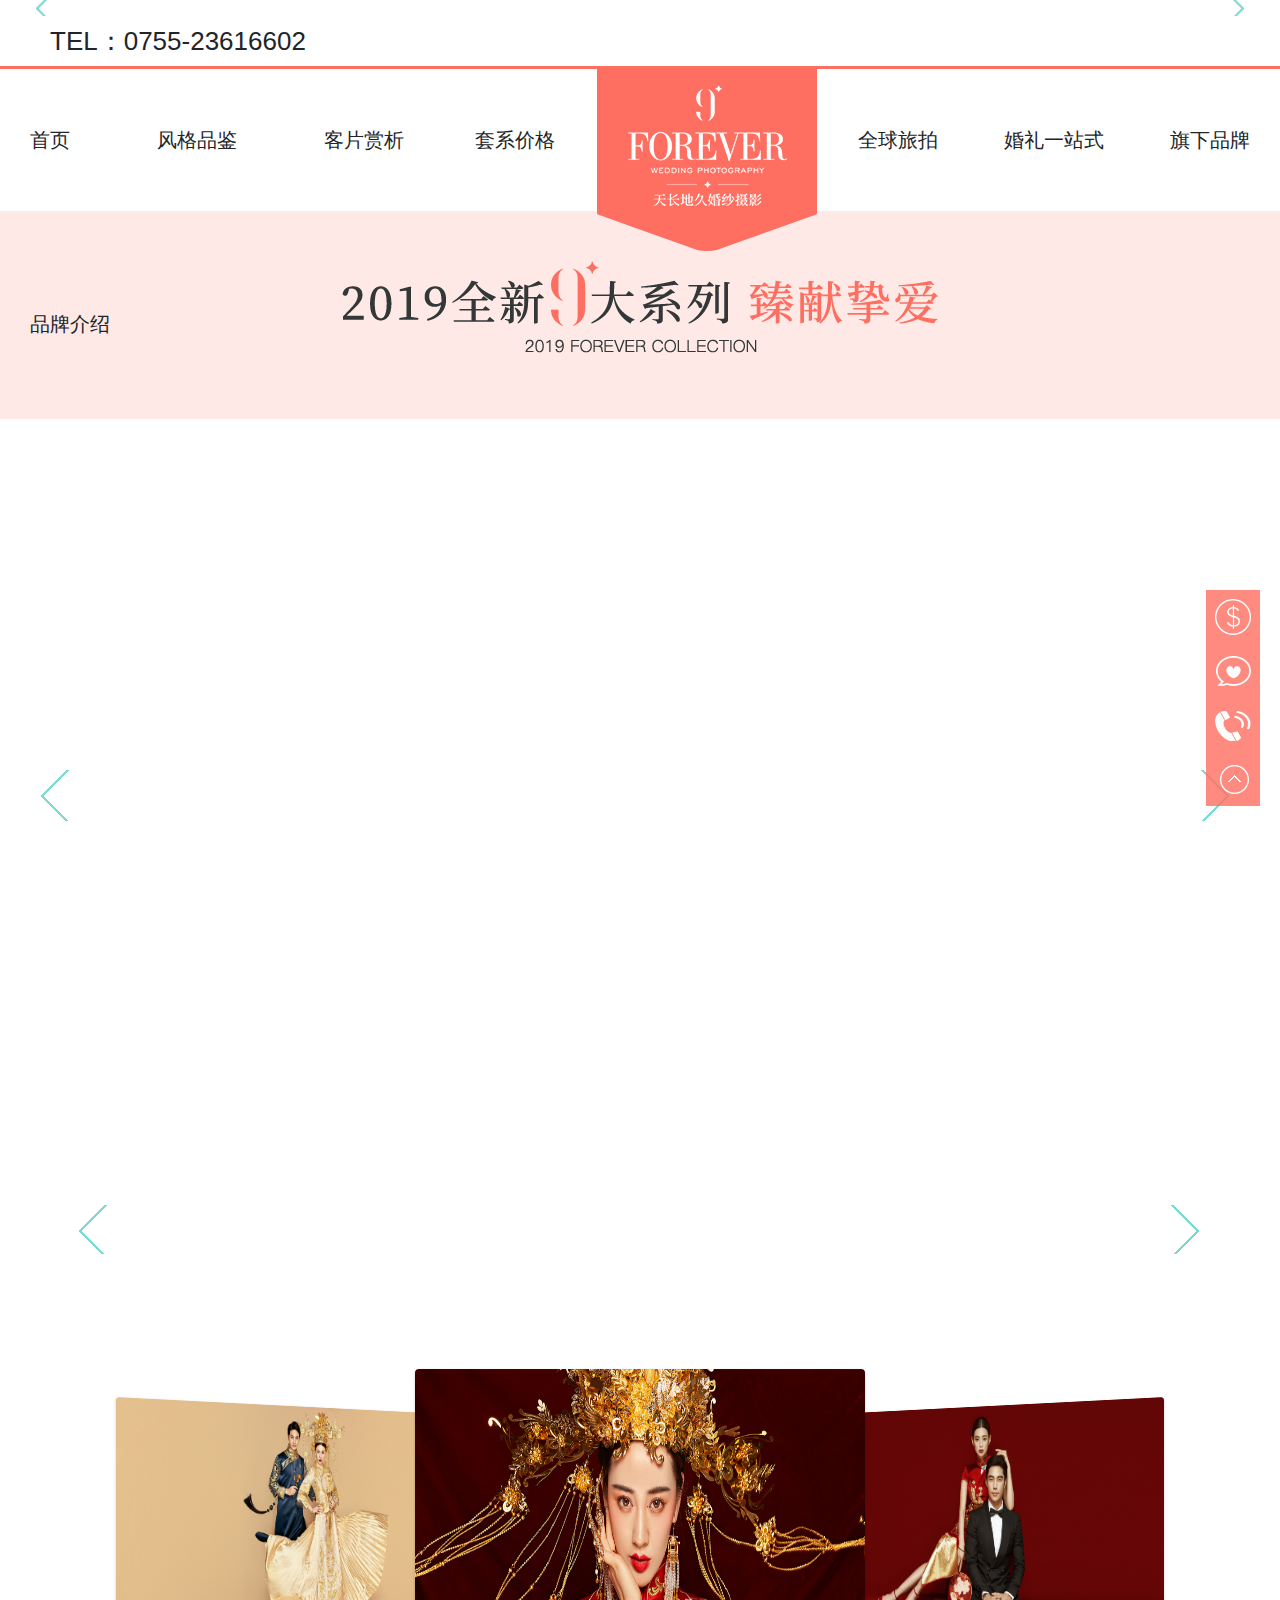
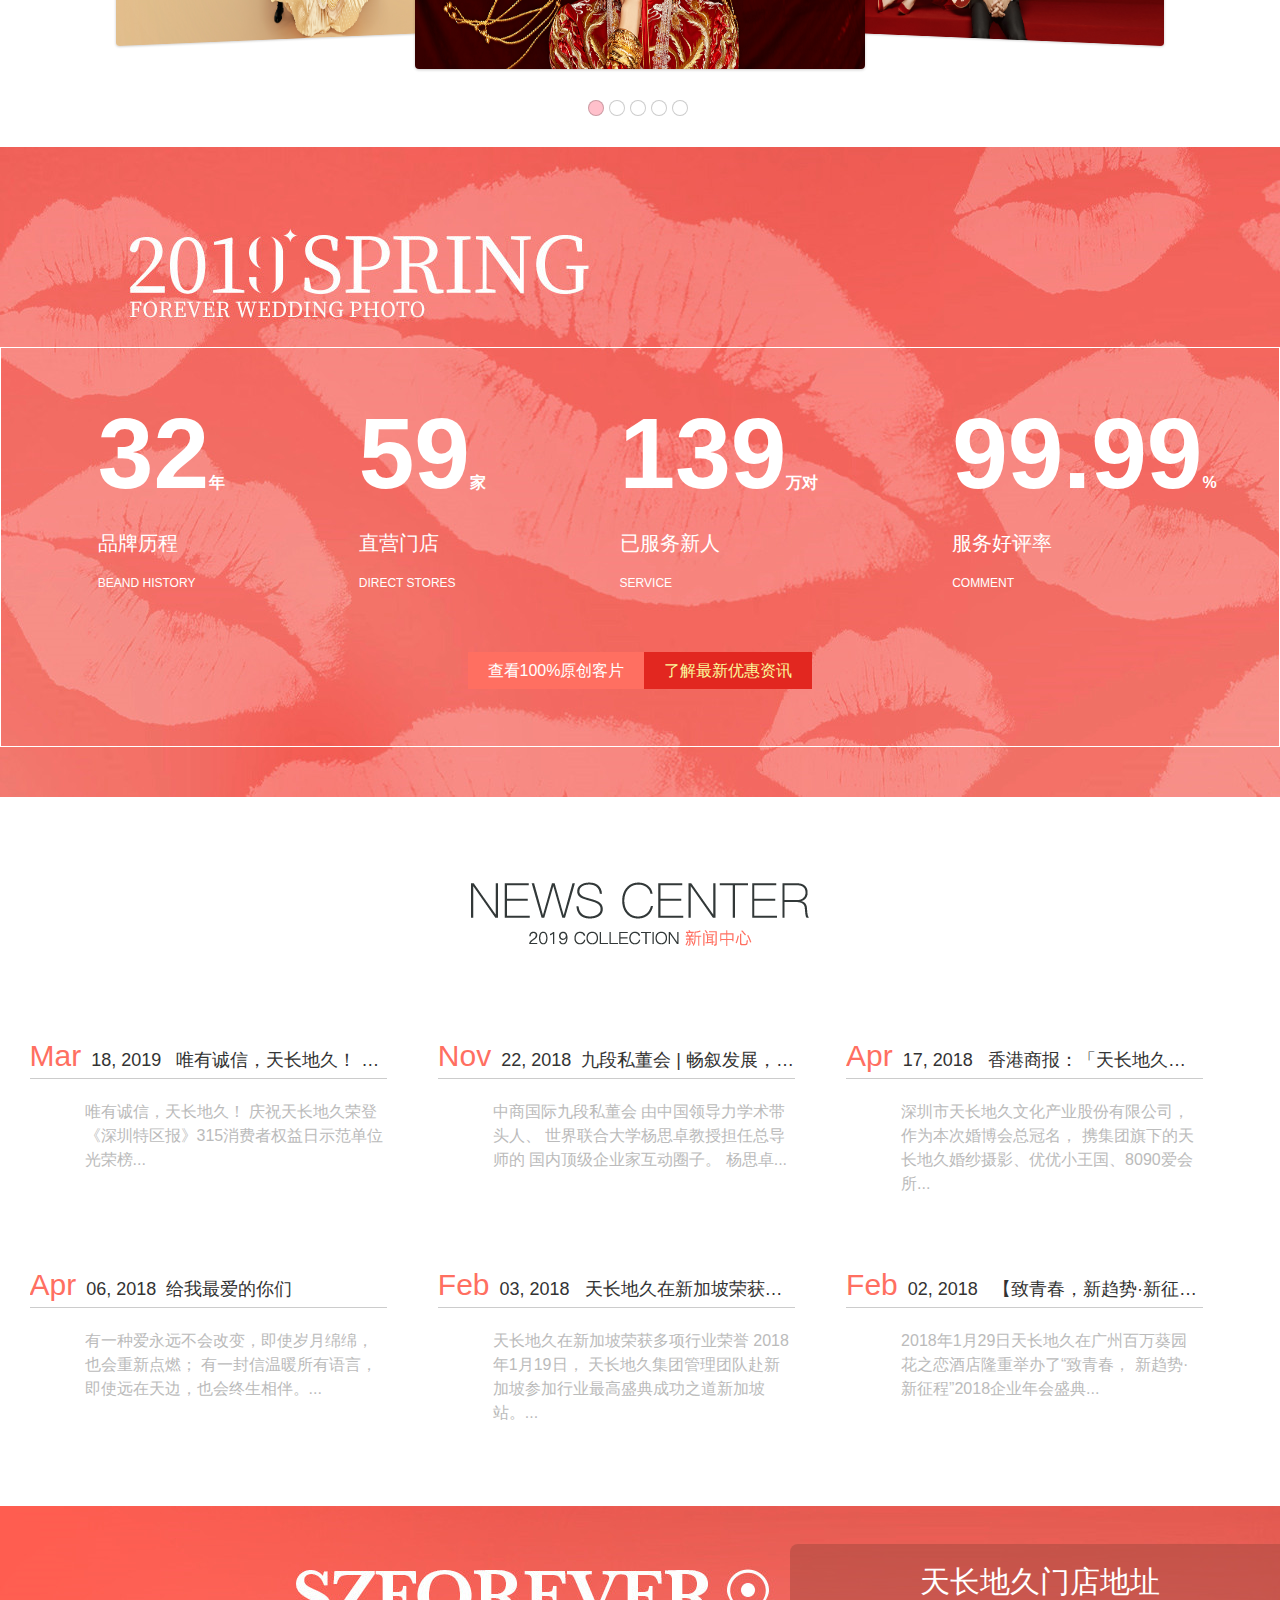
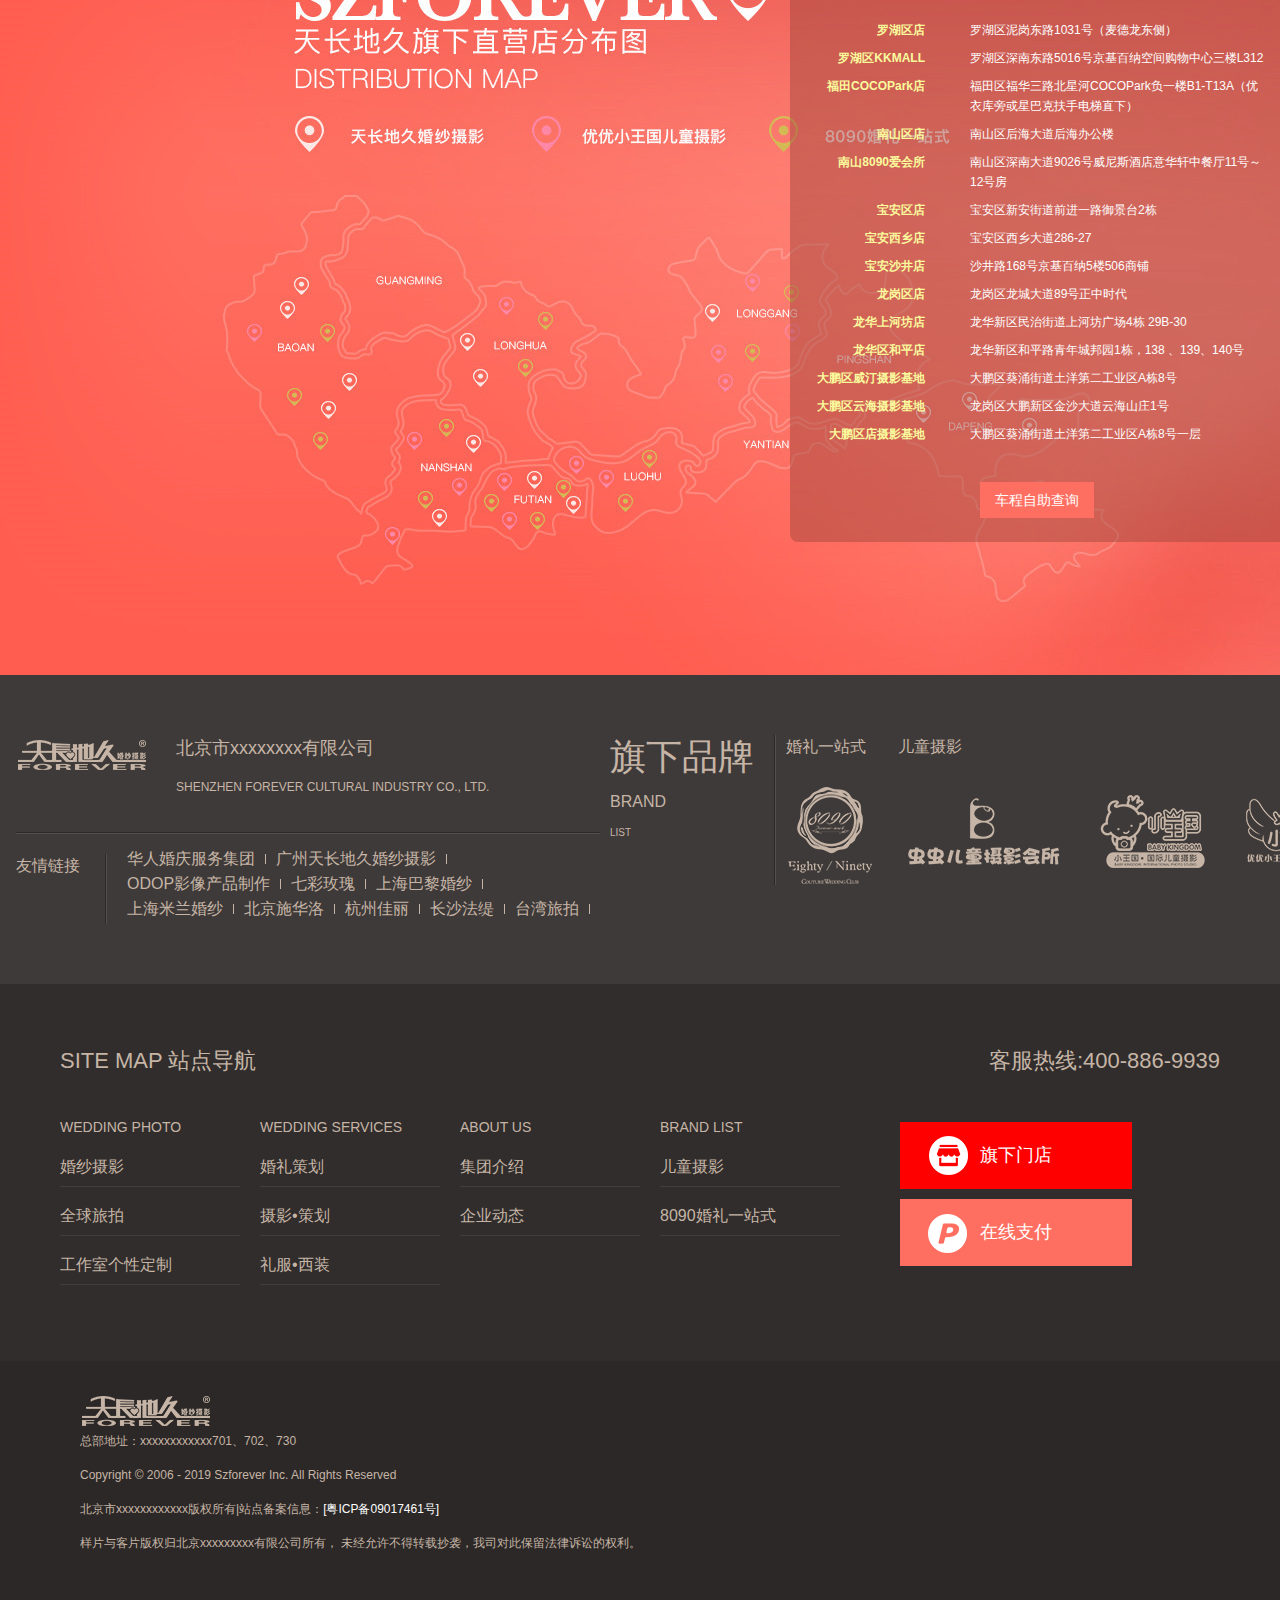
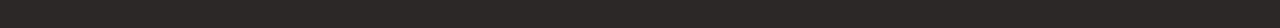
<file: html/index.html>
<!DOCTYPE html><html><head lang="en"><meta charset="UTF-8"><title>主页</title><meta name="viewport"        content="width=device-width,initial-scale=1"><link rel="stylesheet" href="css/bootstrap.css"><link rel="stylesheet" href="css/index.css"><link rel="stylesheet" href="css/default.css"><link rel="stylesheet" href="css/carrousel.css"></head><style></style><body><main id="main"><div id="banner"><div id="btn-left"></div><ul id="ul-imgs" style="width:9300px; margin-left:0px;"></ul><ul id="ul-idxs"><li class="active"></li><li></li><li></li><li></li><li></li></ul><div id="btn-right"></div></div></main><div class="side"><ul><li><a href="javascript:;"><div class="sidebox"><img src="./img/index/right1.png">套系价格</div></a></li><li><a href="javascript:;"><div class="sidebox"><img src="./img/index/right2.png">在线咨询</div></a></li><li><a href="javascript:;"><div class="sideboxb"><img src="./img/index/right3.png">客服热线:<b>0755-23616602</b></div></a></li><li style="border:none;"><a href="javascript:goTop();" class="sidetop"><img src="./img/index/right4.png"></a></li></ul></div><div class="top-start"><p>TEL：0755-23616602</p></div><div class="index"><ul class="nav"><li><a href="javascript:;">首页</a></li><li id="fg"><a href="details.html">风格品鉴</a><ul class="sub-nav" id="fg-one"><li><a href="javascript:;">9大风格</a></li><li><a href="javascript:;">星宫馆</a></li><li><a href="javascript:;">外景</a></li><li><a href="javascript:;">家庭影像</a></li></ul></li><li><a href="javascript:;">客片赏析</a></li><li><a href="login.html">套系价格</a></li><li><a style="padding:0" href="javascript:;"><img src="./img/index/logo.png"/></a></li><li><a href="javascript:;">全球旅拍</a><li id="fg-two1"><a style="padding:0px;width:150px;" href="javascript:;">婚礼一站式</a><ul class="sub-nav" id="fg-two2"><li><a href="javascript:;">策划</a></li><li><a href="javascript:;">礼服</a></li><li><a href="javascript:;">摄影</a></li></ul></li><li id="fg-three1"><a href="javascript:;">旗下品牌</a><ul class="sub-nav" id="fg-three2"><li><a href="javascript:;">8090爱会所</a></li><li><a href="javascript:;">优优小王国</a></li></ul></li><li id="fg-four1"><a href="javascript:;">品牌介绍</a><ul class="sub-nav" id="fg-four2"><li><a href="javascript:;" >天长地久</a></li><li><a href="javascript:;">旗下门店</a></li></ul></li></li></ul></div><div class="tit" style="margin-top:45px;"><p><img alt="2019全新9大系列跨年来袭" src="./img/index/t1.png"/></p></div><div class="mod18"><span id="prev" class="btn prev"></span><span id="next" class="btn next"></span><span id="prevTop" class="btn prev"></span><span id="nextTop" class="btn next"></span><div id="picBox" class="picBox"><ul class="cf" id="cf"></ul></div><div id="listBox" class="listBox"><ul class="cf" id="box"></ul></div></div><div class="banner"><section id="dg-container" class="dg-container"><div class="dg-wrapper"><a href="javascript:;" link="javascript:;"><img src="img/index/p1.jpg"></a><a href="javascript:;" link="javascript:;"><img src="img/index/p2.jpg"></a><a href="javascript:;" link="javascript:;"><img src="img/index/p3.jpg"></a><a href="javascript:;" link="javascript:;"><img src="img/index/p4.jpg"></a><a href="javascript:;" link="javascript:;"><img src="img/index/p5.jpg"></a></div><ol class="button" id="lightButton"><li index="0"><li index="1"><li index="2"><li index="3"><li index="4"></ol><nav><span class="dg-prev"></span><span class="dg-next"></span></nav></section></div><div class="brand d-flex mt-5"><div class="brand-down"><div class="brand-down-1 d-flex justify-content-around"><dl><dt><b>32</b><span>年</span></dt><dd><p>品牌历程</p><p class="pm">BEAND HISTORY</p></dd></dl><dl><dt><b>59</b><span>家</span></dt><dd><p>直营门店</p><p class="pm">DIRECT STORES</p></dd></dl><dl><dt><b>139</b><span>万对</span></dt><dd><p>已服务新人</p><p class="pm">SERVICE</p></dd></dl><dl style="width:230px;"><dt><b>99.99</b><span>%</span></dt><dd><p>服务好评率</p><p class="pm">COMMENT</p></dd></dl></div><div class="brand-down-a"><a href="javascript:;" class="a1">查看100%原创客片</a><a href="javascript:;" class="a2">了解最新优惠资讯</a></div></div></div><div class="new"><div class="text-center new-one"><p><a href="javascript:;"></a><img alt="天长地久新闻中心" src="./img/index/t3.png"/></p></div><ul class="new-two pl-1"><li><a href="javascript:;"><p class="p1"><span class="big-sp">Mar</span><span class="lit-sp">18, 2019</span>                        唯有诚信，天长地久！ 庆祝天长地久荣登《深圳特区报》“31</p><p class="p2">                        唯有诚信，天长地久！ 庆祝天长地久荣登《深圳特区报》315消费者权益日示范单位光荣榜...</p></a></li><li><a href="javascript:;"><p class="p1"><span class="big-sp">Nov</span><span class="lit-sp">22, 2018</span>九段私董会 | 畅叙发展，共话未来！</p><p class="p2">                        中商国际九段私董会 由中国领导力学术带头人、                         世界联合大学杨思卓教授担任总导师的 国内顶级企业家互动圈子。 杨思卓...</p></a></li><li><a href="javascript:;"><p class="p1"><span class="big-sp">Apr</span><span class="lit-sp">17, 2018</span>                        香港商报：「天长地久」成春季婚博会亮点</p><p class="p2">                        深圳市天长地久文化产业股份有限公司，作为本次婚博会总冠名，                        携集团旗下的天长地久婚纱摄影、优优小王国、8090爱会所...</p></a></li><li><a href="javascript:;"><p class="p1"><span class="big-sp">Apr</span><span class="lit-sp">06, 2018</span>给我最爱的你们</p><p class="p2">                        有一种爱永远不会改变，即使岁月绵绵，也会重新点燃；                        有一封信温暖所有语言，即使远在天边，也会终生相伴。...</p></a></li><li><a href="javascript:;"><p class="p1"><span class="big-sp">Feb</span><span class="lit-sp">03, 2018</span>                        天长地久在新加坡荣获多项行业荣誉</p><p class="p2">                        天长地久在新加坡荣获多项行业荣誉 2018年1月19日，                        天长地久集团管理团队赴新加坡参加行业最高盛典成功之道新加坡站。...</p></a></li><li><a href="javascript:;"><p class="p1"><span class="big-sp">Feb</span><span class="lit-sp">02, 2018</span>                        【致青春，新趋势·新征程】祝贺天长地久2018新春年会盛典圆满</p><p class="p2">                        2018年1月29日天长地久在广州百万葵园花之恋酒店隆重举办了“致青春，                        新趋势·新征程”2018企业年会盛典...</p></a></li></ul></div><div class="map"><div class="map-one"><div class="map-two"><h4>天长地久门店地址</h4><ul><li><span>罗湖区店</span><b>罗湖区泥岗东路1031号（麦德龙东侧）</b></li><li><span>罗湖区KKMALL</span><b>罗湖区深南东路5016号京基百纳空间购物中心三楼L312</b></li><li><span>福田COCOPark店</span><b>福田区福华三路北星河COCOPark负一楼B1-T13A（优衣库旁或星巴克扶手电梯直下）</b></li><li><span>南山区店</span><b>南山区后海大道后海办公楼</b></li><li><span>南山8090爱会所</span><b>南山区深南大道9026号威尼斯酒店意华轩中餐厅11号～12号房</b></li><li><span>宝安区店</span><b>宝安区新安街道前进一路御景台2栋</b></li><li><span>宝安西乡店</span><b>宝安区西乡大道286-27</b></li><li><span>宝安沙井店</span><b>沙井路168号京基百纳5楼506商铺</b></li><li><span>龙岗区店</span><b>龙岗区龙城大道89号正中时代</b></li><li><span>龙华上河坊店</span><b>龙华新区民治街道上河坊广场4栋 29B-30</b></li><li><span>龙华区和平店</span><b>龙华新区和平路青年城邦园1栋，138 、139、140号</b></li><li><span>大鹏区威汀摄影基地</span><b>大鹏区葵涌街道土洋第二工业区A栋8号</b></li><li><span>大鹏区云海摄影基地</span><b>龙岗区大鹏新区金沙大道云海山庄1号</b></li><li><span>大鹏区店摄影基地</span><b>大鹏区葵涌街道土洋第二工业区A栋8号一层</b></li></ul><div class="map-three"><a href="javascript:;">车程自助查询</a></div></div></div></div><div class="sub-brand"><div class="sub-brand-box"><div class="sub-brand-box-one pl-3"><div class="sub-img"><img src="./img/index/brand_01.png"/><div class="bq"><p class="bq-one">北京市xxxxxxxx有限公司</p><p class="bq-two">SHENZHEN FOREVER CULTURAL INDUSTRY CO., LTD.</p></div></div><div class="sub-brand-box-two"><div class="lin">友情链接</div><div class="ctn"><a href="javascript:;">华人婚庆服务集团</a><a href="avascript:;">广州天长地久婚纱摄影</a><a href="avascript:;">ODOP影像产品制作</a><a href="avascript:;">七彩玫瑰</a><a href="avascript:;">上海巴黎婚纱</a><a href="avascript:;">上海米兰婚纱</a><a href="avascript:;">北京施华洛</a><a href="avascript:;">杭州佳丽</a><a href="avascript:;">长沙法缇</a><a href="avascript:;">台湾旅拍</a><a href="avascript:;">薇薇新娘</a><a href="avascript:;">芊翔西服</a></div></div></div><div class="sub-brand-box-three"><div class="sub-brand-box-three1"><p class="pb">旗下品牌</p><p class="pm">BRAND</p><p class="ps">LIST</p></div><div class="sub-brand-box-three2"><p class="p-tit">婚礼一站式</p><img src="./img/index/brand_02.png"/></div><div class="sub-brand-box-three3"><p class="p-tit">儿童摄影</p><img src="./img/index/brand_03.png"/></div><div class="sub-brand-box-three3"><p class="p-tit">&nbsp;</p><img src="./img/index/brand_04.png"/></div><div class="sub-brand-box-three3"><p class="p-tit">&nbsp;</p><img src="./img/index/brand_05.png"/></div></div></div></div><div class="footer-one"><div class="footer"><div class="foot-tit d-flex justify-content-between"><p>SITE MAP 站点导航</p><p>客服热线:400-886-9939</p></div><div class="ctn"><dl><dt>WEDDING PHOTO</dt><dd><a href="javascript:;">婚纱摄影</a></dd><dd><a href="javascript:;">全球旅拍</a></dd><dd><a href="javascript:;">工作室个性定制</a></dd></dl><dl><dt>WEDDING SERVICES</dt><dd><a href="javascript:;">婚礼策划</a></dd><dd><a href="javascript:;">摄影•策划</a></dd><dd><a href="javascript:;">礼服•西装</a></dd></dl><dl><dt>ABOUT US</dt><dd><a href="javascript:;">集团介绍</a></dd><dd><a href="javascript:;">企业动态</a></dd></dl><dl><dt>BRAND LIST</dt><dd><a href="javascript:;">儿童摄影</a></dd><dd><a href="javascript:;">8090婚礼一站式</a></dd></dl><dl class="footer-two"><dt></dt><dd style="margin:5px 0 0 0; padding:0px;"><a style="margin:0 0 10px 0;;" href="javascript:;" class="a1">旗下门店</a></dd><dd style="margin:0px; padding:0px;"><a href="javascript:;" class="a2">在线支付</a></dd></dl></div></div></div><div class="copyright"><div><a href="javascript:;"><img src="./img/index/brand_01.png"/></a><p>总部地址：xxxxxxxxxxxx701、702、730</p><p> Copyright © 2006 - 2019 Szforever Inc. All Rights Reserved</p><p><span>北京市xxxxxxxxxxxx版权所有|站点备案信息：</span><a href="javascript:;" class="yue">[粤ICP备09017461号]</a></p><p>样片与客片版权归北京xxxxxxxxx有限公司所有，                未经允许不得转载抄袭，我司对此保留法律诉讼的权利。</p></div></div><script src="js/jquery-3.2.1.js"></script><script src="js/mymouse.js" id="mymouse"></script><script src="js/hover.js"></script><script src="js/love.js"></script><script src="js/lunbo.js"></script><script src="js/carrousel.js"></script><script src="js/index.js"></script><script >    $(function () {        $('#dg-container').carrousel({            current: 0,            autoplay: true,            interval: 3000        });    });</script></body></html>
</file>
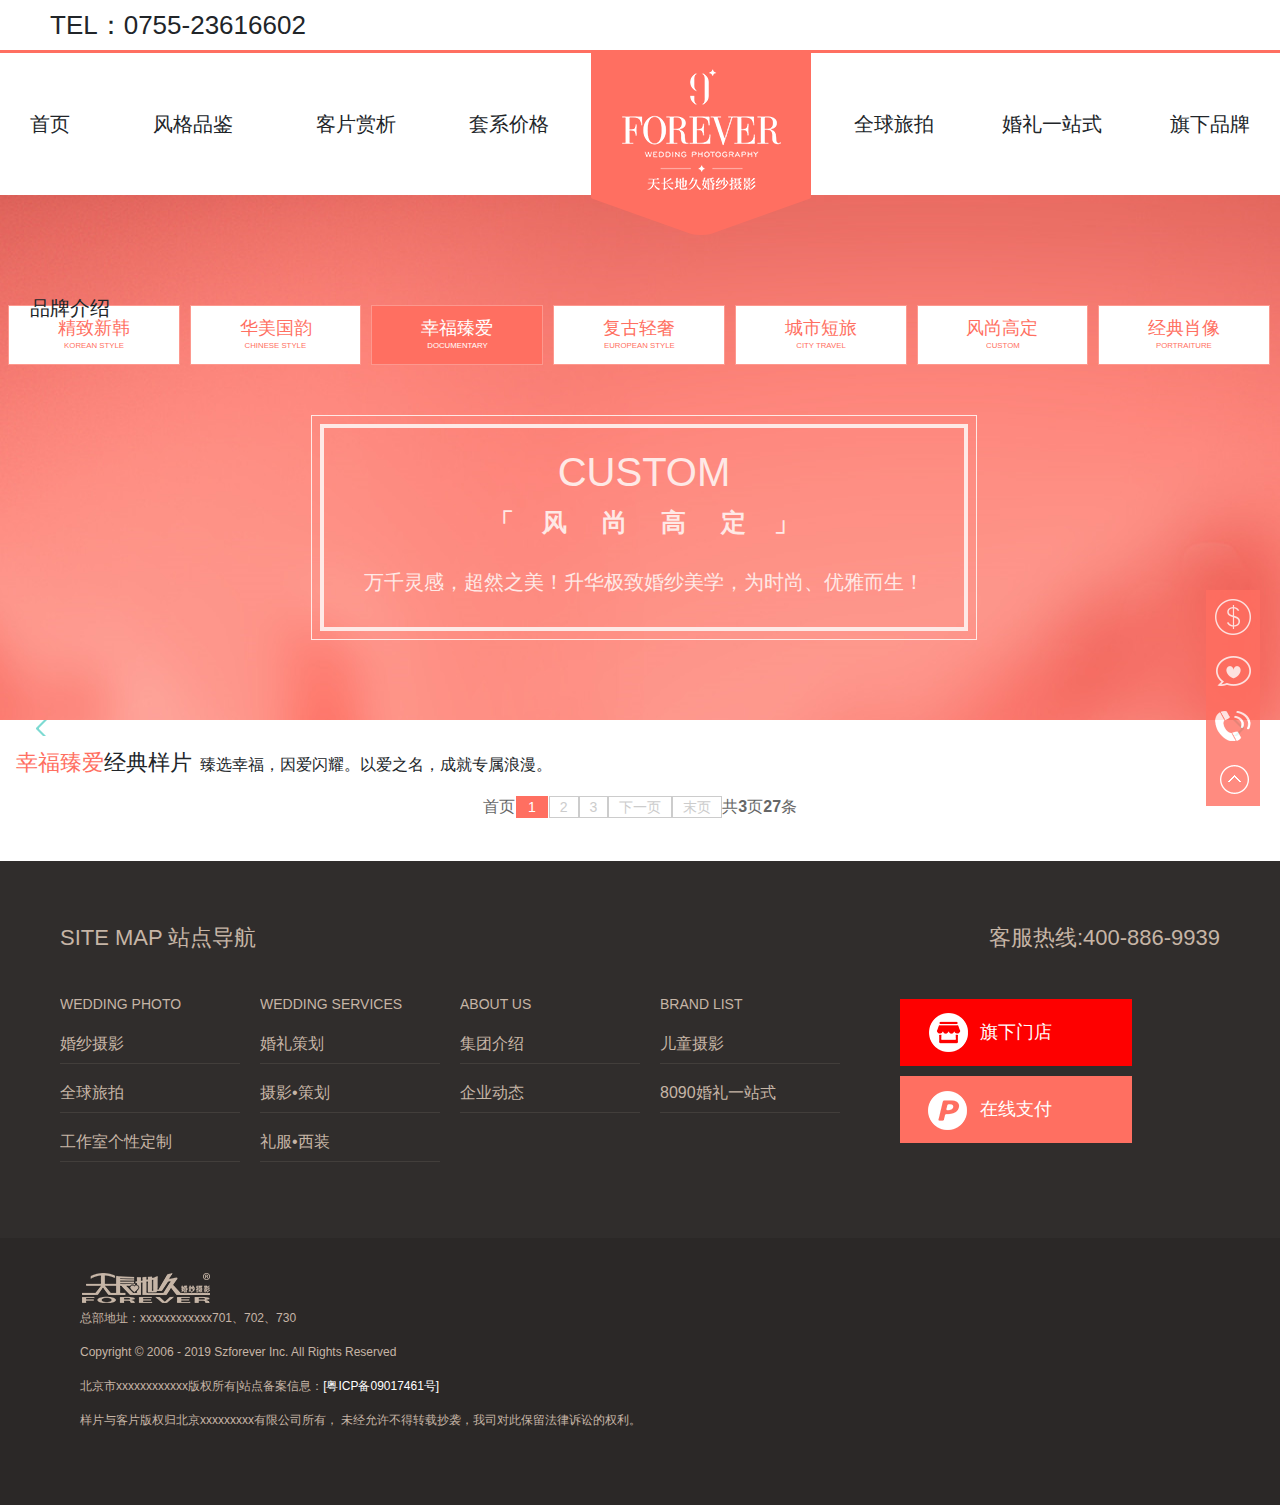
<file: html/details-three.html>
<!DOCTYPE html><html lang="en"><head><meta charset="UTF-8"><meta name="viewport" content="width=device-width, initial-scale=1.0"><meta http-equiv="X-UA-Compatible" content="ie=edge"><link rel="stylesheet" href="css/bootstrap.css"><link rel="stylesheet" href="css/details.css"><title>Document</title></head><body><div class="top-start"><p>TEL：0755-23616602</p></div><div class="index"><ul class="nav"><li><a href="index.html">首页</a></li><li id="fg"><a href="javascript:;">风格品鉴</a><ul class="sub-nav" id="fg-one"><li><a href="javascript:;">9大风格</a></li><li><a href="javascript:;">星宫馆</a></li><li><a href="javascript:;">外景</a></li><li><a href="javascript:;">家庭影像</a></li></ul></li><li><a href="javascript:;">客片赏析</a></li><li><a href="login.html">套系价格</a></li><li><a style="padding:0" href="javascript:;"><img src="./img/index/logo.png"/></a></li><li><a href="javascript:;">全球旅拍</a><li id="fg-two1"><a style="padding:0px;width:150px;" href="javascript:;">婚礼一站式</a><ul class="sub-nav" id="fg-two2"><li><a href="javascript:;">策划</a></li><li><a href="javascript:;">礼服</a></li><li><a href="javascript:;">摄影</a></li></ul></li><li id="fg-three1"><a href="javascript:;">旗下品牌</a><ul class="sub-nav" id="fg-three2"><li><a href="javascript:;">8090爱会所</a></li><li><a href="javascript:;">优优小王国</a></li></ul></li><li id="fg-four1"><a href="javascript:;">品牌介绍</a><ul class="sub-nav" id="fg-four2"><li><a href="javascript:;" >天长地久</a></li><li><a href="javascript:;">旗下门店</a></li></ul></li></li></ul></div><div class="head pl-2"><div class="head-one d-flex"><a href="details.html"><p>精致新韩</p><small>KOREAN STYLE</small></a><a href="details-two.html"><p>华美国韵</p><small>CHINESE STYLE</small></a><a href="details-three.html" class="active"><p>幸福臻爱</p><small>DOCUMENTARY</small></a><a href="javascript:;"><p>复古轻奢</p><small>EUROPEAN STYLE</small></a><a href="javascript:;"><p>城市短旅</p><small>CITY TRAVEL</small></a><a href="javascript:;"><p>风尚高定</p><small>CUSTOM</small></a><a href="javascript:;"><p>经典肖像</p><small>PORTRAITURE</small></a></div><div class="head-two"><div><h2>CUSTOM</h2><b>「&nbsp;&nbsp;&nbsp;                    风&nbsp;&nbsp;&nbsp;&nbsp;                    尚&nbsp;&nbsp;&nbsp;&nbsp;                    高&nbsp;&nbsp;&nbsp;&nbsp;                    定&nbsp;&nbsp;&nbsp;                    」</b><p>万千灵感，超然之美！升华极致婚纱美学，为时尚、优雅而生！</p></div></div></div><main id="main"><div id="banner"><div id="btn-left"></div><ul id="ul-imgs" style="width:9300px; margin-left:0px;"></ul><ul id="ul-idxs"><li class="active"></li><li></li><li></li><li></li><li></li></ul><div id="btn-right"></div></div></main><div class="wrap pl-3"><div><a href="javascript:;">幸福臻爱</a><span>经典样片</span><small class="pl-2">臻选幸福，因爱闪耀。以爱之名，成就专属浪漫。</small></div></div><div class="demo pl-3 mt-3" id="details_three"></div><div class="mt-3"><ul class="paging"><li>首页</li><li class="thisclass">1</li><li><a href="javascript:;">2</a></li><li><a href="javascript:;">3</a></li><li><a href="javascript:;">下一页</a></li><li><a href="javascript:;">末页</a></li><li><span>共<strong>3</strong>页<strong>27</strong>条</span></li></ul></div><div class="footer-one"><div class="footer"><div class="foot-tit d-flex justify-content-between"><p>SITE MAP 站点导航</p><p>客服热线:400-886-9939</p></div><div class="ctn"><dl><dt>WEDDING PHOTO</dt><dd><a href="javascript:;">婚纱摄影</a></dd><dd><a href="javascript:;">全球旅拍</a></dd><dd><a href="javascript:;">工作室个性定制</a></dd></dl><dl><dt>WEDDING SERVICES</dt><dd><a href="javascript:;">婚礼策划</a></dd><dd><a href="javascript:;">摄影•策划</a></dd><dd><a href="javascript:;">礼服•西装</a></dd></dl><dl><dt>ABOUT US</dt><dd><a href="javascript:;">集团介绍</a></dd><dd><a href="javascript:;">企业动态</a></dd></dl><dl><dt>BRAND LIST</dt><dd><a href="javascript:;">儿童摄影</a></dd><dd><a href="javascript:;">8090婚礼一站式</a></dd></dl><dl class="footer-two"><dt></dt><dd style="margin:5px 0 0 0; padding:0px;"><a style="margin:0 0 10px 0;;" href="javascript:;" class="a1">旗下门店</a></dd><dd style="margin:0px; padding:0px;"><a href="javascript:;" class="a2">在线支付</a></dd></dl></div></div></div><div class="copyright"><div><a href="javascript:;"><img src="./img/index/brand_01.png"/></a><p>总部地址：xxxxxxxxxxxx701、702、730</p><p> Copyright © 2006 - 2019 Szforever Inc. All Rights Reserved</p><p><span>北京市xxxxxxxxxxxx版权所有|站点备案信息：</span><a href="javascript:;" class="yue">[粤ICP备09017461号]</a></p><p>样片与客片版权归北京xxxxxxxxx有限公司所有，                未经允许不得转载抄袭，我司对此保留法律诉讼的权利。</p></div></div><div class="side"><ul><li><a href="javascript:;"><div class="sidebox"><img src="./img/index/right1.png">套系价格</div></a></li><li><a href="javascript:;"><div class="sidebox"><img src="./img/index/right2.png">在线咨询</div></a></li><li><a href="javascript:;"><div class="sideboxb"><img src="./img/index/right3.png">客服热线:<b>0755-23616602</b></div></a></li><li style="border:none;"><a href="javascript:goTop();" class="sidetop"><img src="./img/index/right4.png"></a></li></ul></div><script src="js/jquery-3.2.1.js"></script><script src="js/index.js"></script><script src="js/hover.js"></script><script src="js/mymouse.js" id="mymouse"></script><script src="js/love.js"></script><script src="js/details_three.js"></script><script src="js/lunbo.js"></script></body></html>
</file>
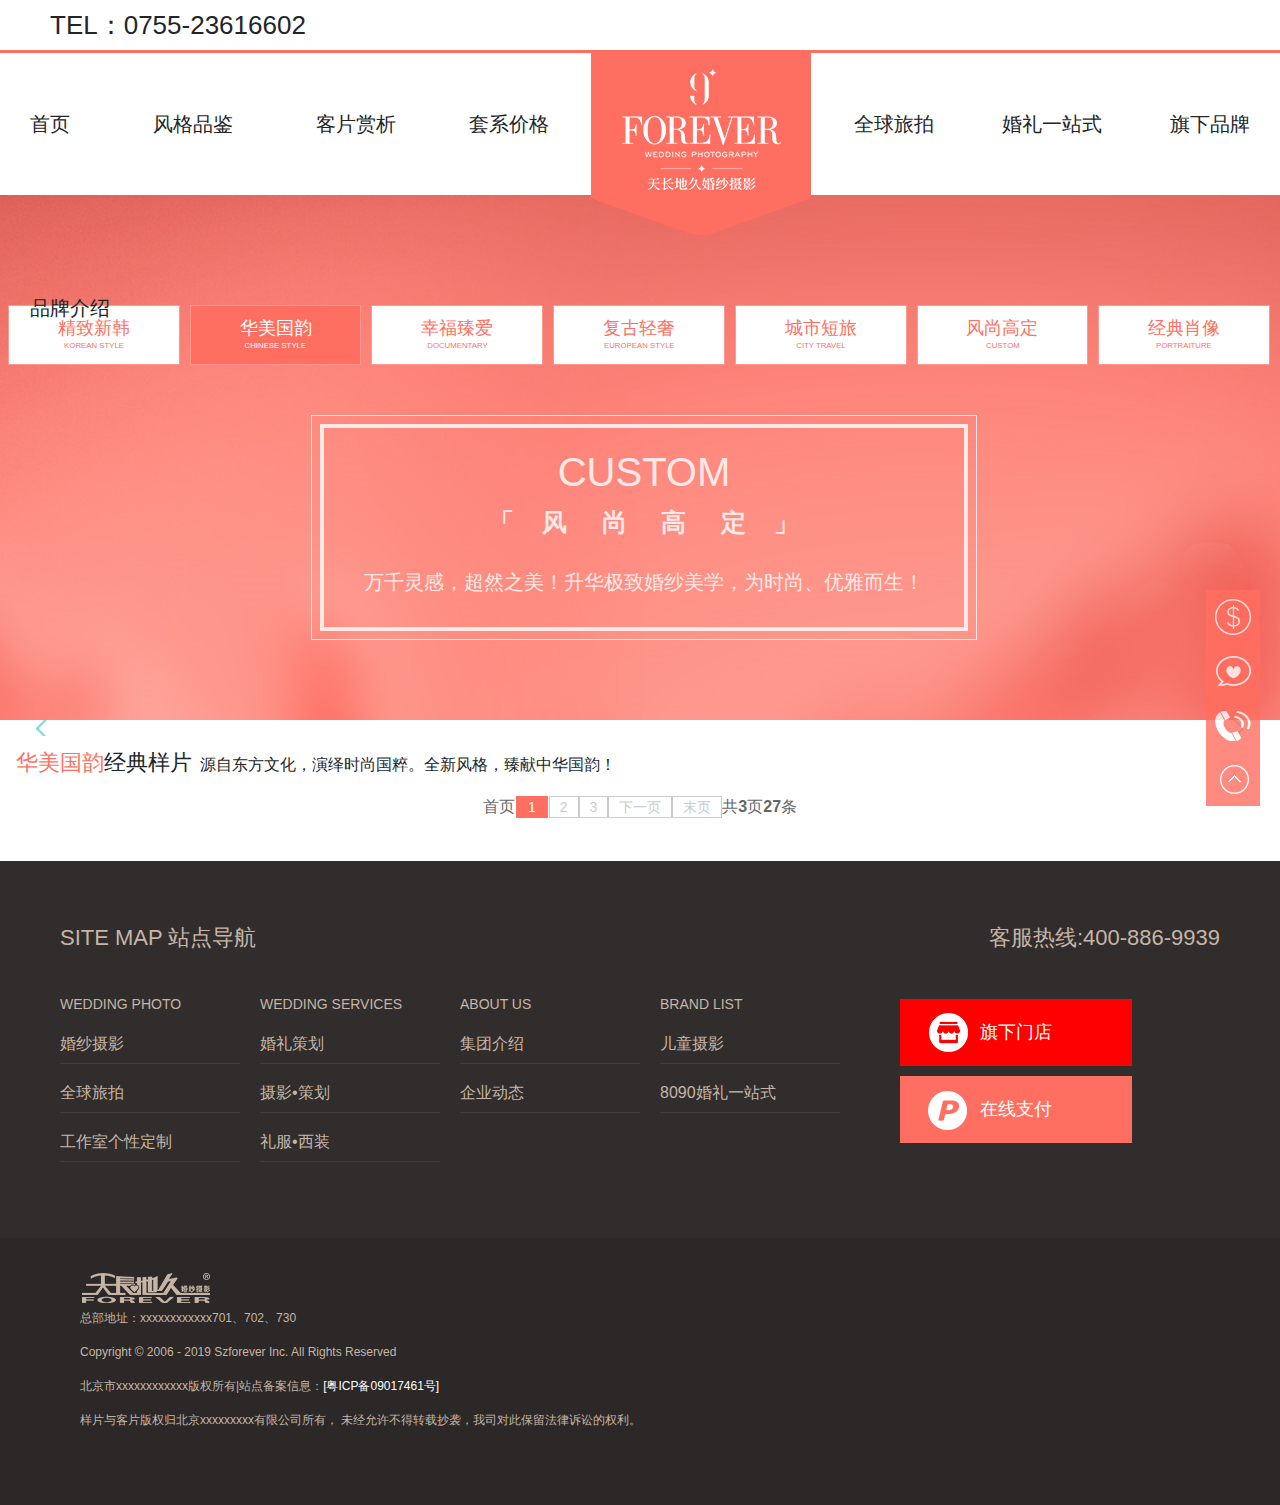
<file: html/details-two.html>
<!DOCTYPE html><html lang="en"><head><meta charset="UTF-8"><meta name="viewport" content="width=device-width, initial-scale=1.0"><meta http-equiv="X-UA-Compatible" content="ie=edge"><link rel="stylesheet" href="css/bootstrap.css"><link rel="stylesheet" href="css/details.css"><title>Document</title></head><body><div class="top-start"><p>TEL：0755-23616602</p></div><div class="index"><ul class="nav"><li><a href="index.html">首页</a></li><li id="fg"><a href="javascript:;">风格品鉴</a><ul class="sub-nav" id="fg-one"><li><a href="javascript:;">9大风格</a></li><li><a href="javascript:;">星宫馆</a></li><li><a href="javascript:;">外景</a></li><li><a href="javascript:;">家庭影像</a></li></ul></li><li><a href="javascript:;">客片赏析</a></li><li><a href="login.html">套系价格</a></li><li><a style="padding:0" href="javascript:;"><img src="./img/index/logo.png"/></a></li><li><a href="javascript:;">全球旅拍</a><li id="fg-two1"><a style="padding:0px;width:150px;" href="javascript:;">婚礼一站式</a><ul class="sub-nav" id="fg-two2"><li><a href="javascript:;">策划</a></li><li><a href="javascript:;">礼服</a></li><li><a href="javascript:;">摄影</a></li></ul></li><li id="fg-three1"><a href="javascript:;">旗下品牌</a><ul class="sub-nav" id="fg-three2"><li><a href="javascript:;">8090爱会所</a></li><li><a href="javascript:;">优优小王国</a></li></ul></li><li id="fg-four1"><a href="javascript:;">品牌介绍</a><ul class="sub-nav" id="fg-four2"><li><a href="javascript:;" >天长地久</a></li><li><a href="javascript:;">旗下门店</a></li></ul></li></li></ul></div><div class="head pl-2"><div class="head-one d-flex"><a href="details.html"><p>精致新韩</p><small>KOREAN STYLE</small></a><a href="details-two.html" class="active"><p>华美国韵</p><small>CHINESE STYLE</small></a><a href="details-three.html"><p>幸福臻爱</p><small>DOCUMENTARY</small></a><a href="javascript:;"><p>复古轻奢</p><small>EUROPEAN STYLE</small></a><a href="javascript:;"><p>城市短旅</p><small>CITY TRAVEL</small></a><a href="javascript:;"><p>风尚高定</p><small>CUSTOM</small></a><a href="javascript:;"><p>经典肖像</p><small>PORTRAITURE</small></a></div><div class="head-two"><div><h2>CUSTOM</h2><b>「&nbsp;&nbsp;&nbsp;                    风&nbsp;&nbsp;&nbsp;&nbsp;                    尚&nbsp;&nbsp;&nbsp;&nbsp;                    高&nbsp;&nbsp;&nbsp;&nbsp;                    定&nbsp;&nbsp;&nbsp;                    」</b><p>万千灵感，超然之美！升华极致婚纱美学，为时尚、优雅而生！</p></div></div></div><main id="main"><div id="banner"><div id="btn-left"></div><ul id="ul-imgs" style="width:9300px; margin-left:0px;"></ul><ul id="ul-idxs"><li class="active"></li><li></li><li></li><li></li><li></li></ul><div id="btn-right"></div></div></main><div class="wrap pl-3"><div><a href="javascript:;">华美国韵</a><span>经典样片</span><small class="pl-2">源自东方文化，演绎时尚国粹。全新风格，臻献中华国韵！</small></div></div><div class="demo pl-3 mt-3" id="detalis_two"></div><div class="mt-3"><ul class="paging"><li>首页</li><li class="thisclass">1</li><li><a href="javascript:;">2</a></li><li><a href="javascript:;">3</a></li><li><a href="javascript:;">下一页</a></li><li><a href="javascript:;">末页</a></li><li><span>共<strong>3</strong>页<strong>27</strong>条</span></li></ul></div><div class="footer-one"><div class="footer"><div class="foot-tit d-flex justify-content-between"><p>SITE MAP 站点导航</p><p>客服热线:400-886-9939</p></div><div class="ctn"><dl><dt>WEDDING PHOTO</dt><dd><a href="javascript:;">婚纱摄影</a></dd><dd><a href="javascript:;">全球旅拍</a></dd><dd><a href="javascript:;">工作室个性定制</a></dd></dl><dl><dt>WEDDING SERVICES</dt><dd><a href="javascript:;">婚礼策划</a></dd><dd><a href="javascript:;">摄影•策划</a></dd><dd><a href="javascript:;">礼服•西装</a></dd></dl><dl><dt>ABOUT US</dt><dd><a href="javascript:;">集团介绍</a></dd><dd><a href="javascript:;">企业动态</a></dd></dl><dl><dt>BRAND LIST</dt><dd><a href="javascript:;">儿童摄影</a></dd><dd><a href="javascript:;">8090婚礼一站式</a></dd></dl><dl class="footer-two"><dt></dt><dd style="margin:5px 0 0 0; padding:0px;"><a style="margin:0 0 10px 0;;" href="javascript:;" class="a1">旗下门店</a></dd><dd style="margin:0px; padding:0px;"><a href="javascript:;" class="a2">在线支付</a></dd></dl></div></div></div><div class="copyright"><div><a href="javascript:;"><img src="./img/index/brand_01.png"/></a><p>总部地址：xxxxxxxxxxxx701、702、730</p><p> Copyright © 2006 - 2019 Szforever Inc. All Rights Reserved</p><p><span>北京市xxxxxxxxxxxx版权所有|站点备案信息：</span><a href="javascript:;" class="yue">[粤ICP备09017461号]</a></p><p>样片与客片版权归北京xxxxxxxxx有限公司所有，                未经允许不得转载抄袭，我司对此保留法律诉讼的权利。</p></div></div><div class="side"><ul><li><a href="javascript:;"><div class="sidebox"><img src="./img/index/right1.png">套系价格</div></a></li><li><a href="javascript:;"><div class="sidebox"><img src="./img/index/right2.png">在线咨询</div></a></li><li><a href="javascript:;"><div class="sideboxb"><img src="./img/index/right3.png">客服热线:<b>0755-23616602</b></div></a></li><li style="border:none;"><a href="javascript:goTop();" class="sidetop"><img src="./img/index/right4.png"></a></li></ul></div><script src="js/jquery-3.2.1.js"></script><script src="js/lunbo.js"></script><script src="js/hover.js"></script><script src="js/mymouse.js" id="mymouse"></script><script src="js/love.js"></script><script src="js/details_two.js"></script></body></html>
</file>
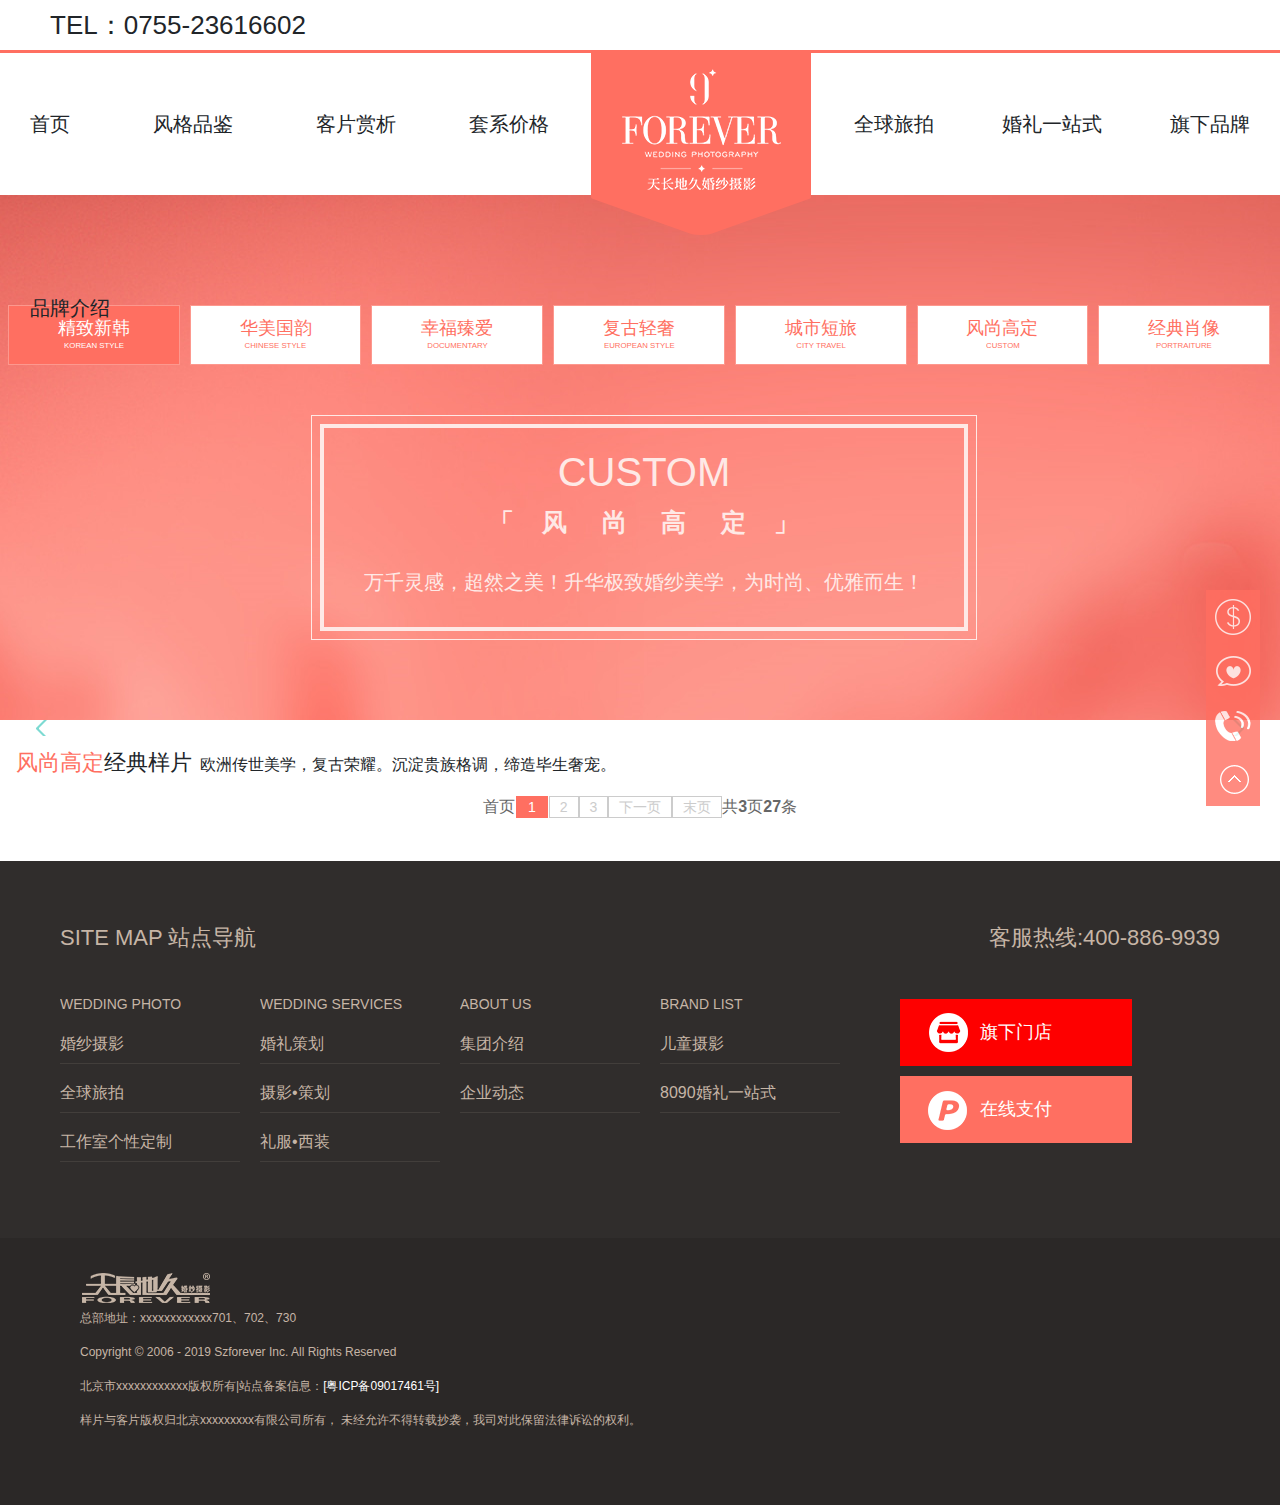
<file: html/details.html>
<!DOCTYPE html><html lang="en"><head><meta charset="UTF-8"><meta name="viewport" content="width=device-width, initial-scale=1.0"><meta http-equiv="X-UA-Compatible" content="ie=edge"><link rel="stylesheet" href="css/bootstrap.css"><link rel="stylesheet" href="css/details.css"><title>Document</title></head><body><div class="top-start"><p>TEL：0755-23616602</p></div><div class="index"><ul class="nav"><li><a href="index.html">首页</a></li><li id="fg"><a href="javascript:;">风格品鉴</a><ul class="sub-nav" id="fg-one"><li><a href="javascript:;">9大风格</a></li><li><a href="javascript:;">星宫馆</a></li><li><a href="javascript:;">外景</a></li><li><a href="javascript:;">家庭影像</a></li></ul></li><li><a href="javascript:;">客片赏析</a></li><li><a href="login.html">套系价格</a></li><li><a style="padding:0" href="javascript:;"><img src="./img/index/logo.png"/></a></li><li><a href="javascript:;">全球旅拍</a><li id="fg-two1"><a style="padding:0px;width:150px;" href="javascript:;">婚礼一站式</a><ul class="sub-nav" id="fg-two2"><li><a href="javascript:;">策划</a></li><li><a href="javascript:;">礼服</a></li><li><a href="javascript:;">摄影</a></li></ul></li><li id="fg-three1"><a href="javascript:;">旗下品牌</a><ul class="sub-nav" id="fg-three2"><li><a href="javascript:;">8090爱会所</a></li><li><a href="javascript:;">优优小王国</a></li></ul></li><li id="fg-four1"><a href="javascript:;">品牌介绍</a><ul class="sub-nav" id="fg-four2"><li><a href="javascript:;" >天长地久</a></li><li><a href="javascript:;">旗下门店</a></li></ul></li></li></ul></div><div class="head pl-2"><div class="head-one d-flex"><a href="details.html" class="active"><p>精致新韩</p><small>KOREAN STYLE</small></a><a href="details-two.html"><p>华美国韵</p><small>CHINESE STYLE</small></a><a href="details-three.html"><p>幸福臻爱</p><small>DOCUMENTARY</small></a><a href="javascript:;"><p>复古轻奢</p><small>EUROPEAN STYLE</small></a><a href="javascript:;"><p>城市短旅</p><small>CITY TRAVEL</small></a><a href="javascript:;"><p>风尚高定</p><small>CUSTOM</small></a><a href="javascript:;"><p>经典肖像</p><small>PORTRAITURE</small></a></div><div class="head-two"><div><h2>CUSTOM</h2><b>「&nbsp;&nbsp;&nbsp;                    风&nbsp;&nbsp;&nbsp;&nbsp;                    尚&nbsp;&nbsp;&nbsp;&nbsp;                    高&nbsp;&nbsp;&nbsp;&nbsp;                    定&nbsp;&nbsp;&nbsp;                    」</b><p>万千灵感，超然之美！升华极致婚纱美学，为时尚、优雅而生！</p></div></div></div><main id="main"><div id="banner"><div id="btn-left"></div><ul id="ul-imgs" style="width:9300px; margin-left:0px;"></ul><ul id="ul-idxs"><li class="active"></li><li></li><li></li><li></li><li></li></ul><div id="btn-right"></div></div></main><div class="wrap pl-3"><div><a href="javascript:;">风尚高定</a><span>经典样片</span><small class="pl-2">欧洲传世美学，复古荣耀。沉淀贵族格调，缔造毕生奢宠。</small></div></div><div class="demo pl-3 mt-3" id="details"></div><div class="mt-3"><ul class="paging"><li>首页</li><li class="thisclass">1</li><li><a href="javascript:;">2</a></li><li><a href="javascript:;">3</a></li><li><a href="javascript:;">下一页</a></li><li><a href="javascript:;">末页</a></li><li><span>共<strong>3</strong>页<strong>27</strong>条</span></li></ul></div><div class="footer-one"><div class="footer"><div class="foot-tit d-flex justify-content-between"><p>SITE MAP 站点导航</p><p>客服热线:400-886-9939</p></div><div class="ctn"><dl><dt>WEDDING PHOTO</dt><dd><a href="javascript:;">婚纱摄影</a></dd><dd><a href="javascript:;">全球旅拍</a></dd><dd><a href="javascript:;">工作室个性定制</a></dd></dl><dl><dt>WEDDING SERVICES</dt><dd><a href="javascript:;">婚礼策划</a></dd><dd><a href="javascript:;">摄影•策划</a></dd><dd><a href="javascript:;">礼服•西装</a></dd></dl><dl><dt>ABOUT US</dt><dd><a href="javascript:;">集团介绍</a></dd><dd><a href="javascript:;">企业动态</a></dd></dl><dl><dt>BRAND LIST</dt><dd><a href="javascript:;">儿童摄影</a></dd><dd><a href="javascript:;">8090婚礼一站式</a></dd></dl><dl class="footer-two"><dt></dt><dd style="margin:5px 0 0 0; padding:0px;"><a style="margin:0 0 10px 0;;" href="javascript:;" class="a1">旗下门店</a></dd><dd style="margin:0px; padding:0px;"><a href="javascript:;" class="a2">在线支付</a></dd></dl></div></div></div><div class="copyright"><div><a href="javascript:;"><img src="./img/index/brand_01.png"/></a><p>总部地址：xxxxxxxxxxxx701、702、730</p><p> Copyright © 2006 - 2019 Szforever Inc. All Rights Reserved</p><p><span>北京市xxxxxxxxxxxx版权所有|站点备案信息：</span><a href="javascript:;" class="yue">[粤ICP备09017461号]</a></p><p>样片与客片版权归北京xxxxxxxxx有限公司所有，                未经允许不得转载抄袭，我司对此保留法律诉讼的权利。</p></div></div><div class="side"><ul><li><a href="javascript:;"><div class="sidebox"><img src="./img/index/right1.png">套系价格</div></a></li><li><a href="javascript:;"><div class="sidebox"><img src="./img/index/right2.png">在线咨询</div></a></li><li><a href="javascript:;"><div class="sideboxb"><img src="./img/index/right3.png">客服热线:<b>0755-23616602</b></div></a></li><li style="border:none;"><a href="javascript:goTop();" class="sidetop"><img src="./img/index/right4.png"></a></li></ul></div><script src="js/jquery-3.2.1.js"></script><script src="js/mymouse.js" id="mymouse"></script><script src="js/love.js"></script><script src="js/hover.js"></script><script src="js/lunbo.js"></script><script src="js/details.js"></script></body></html>
</file>
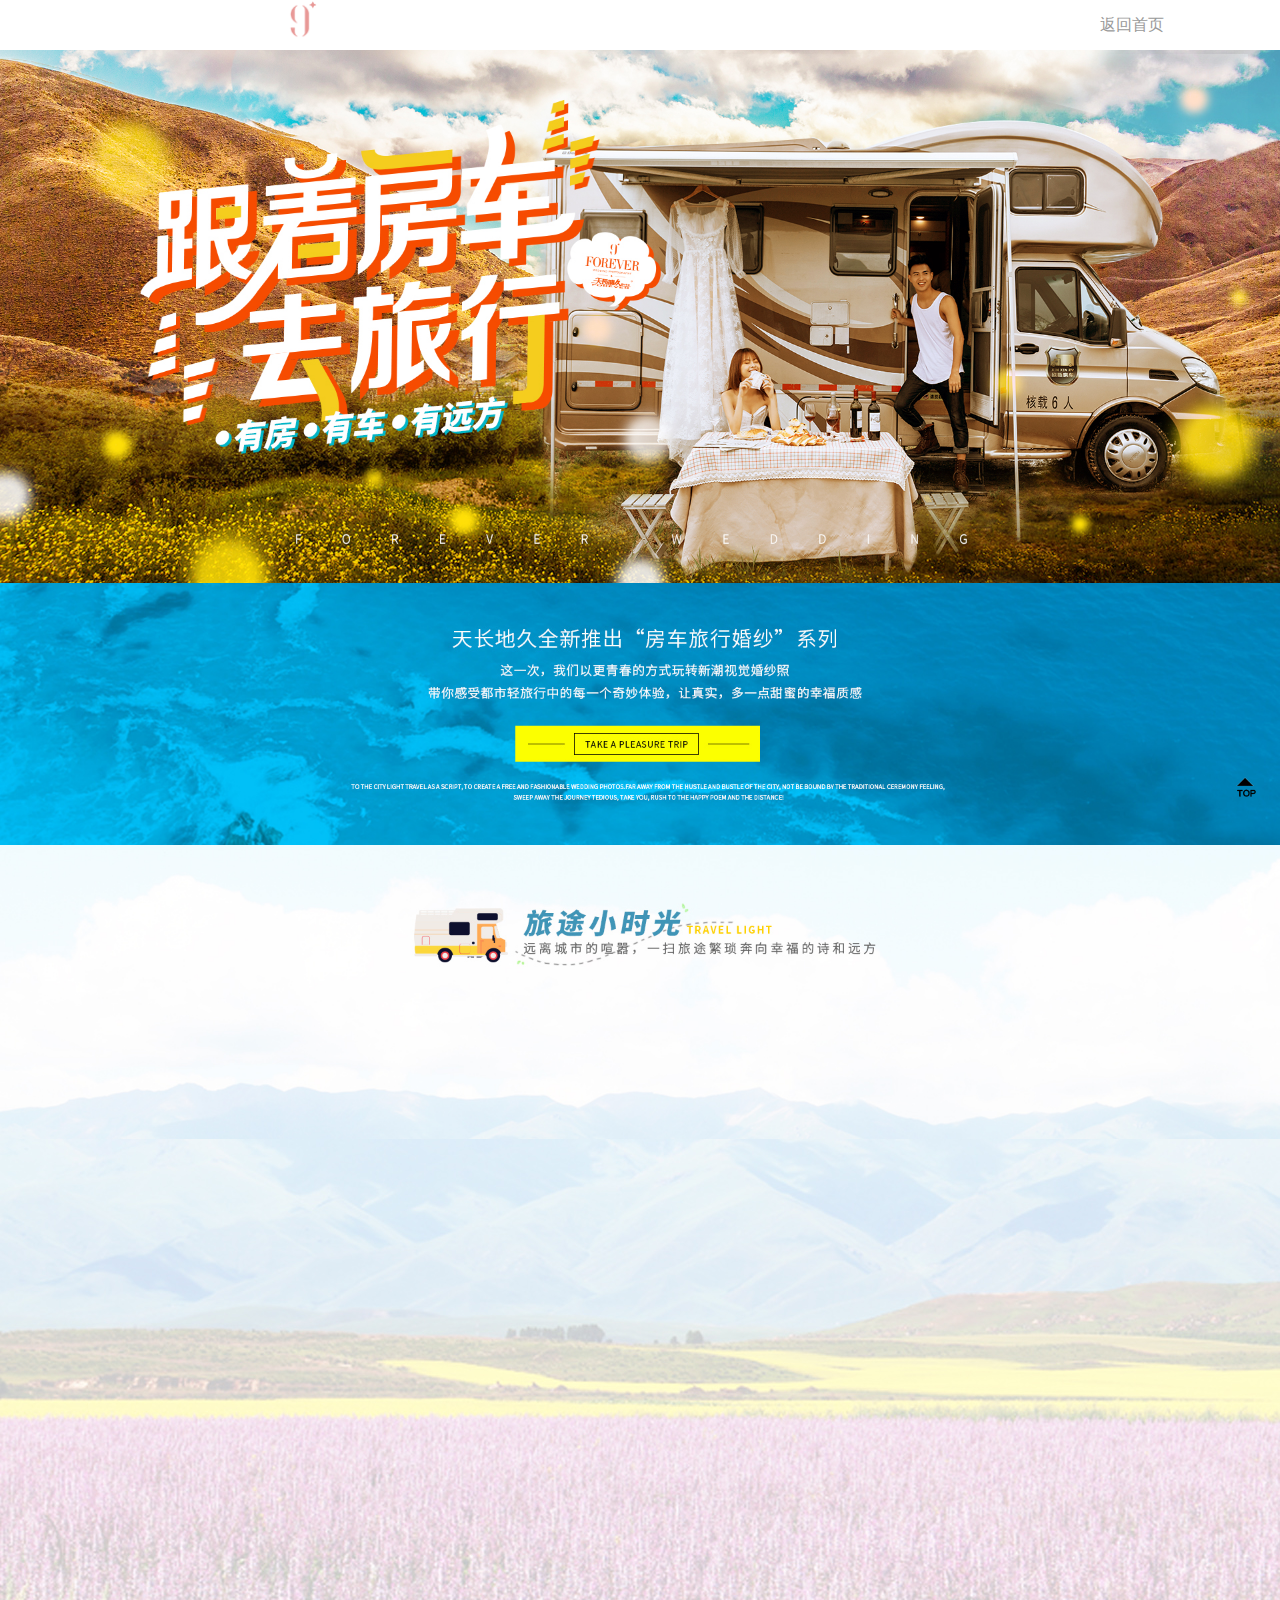
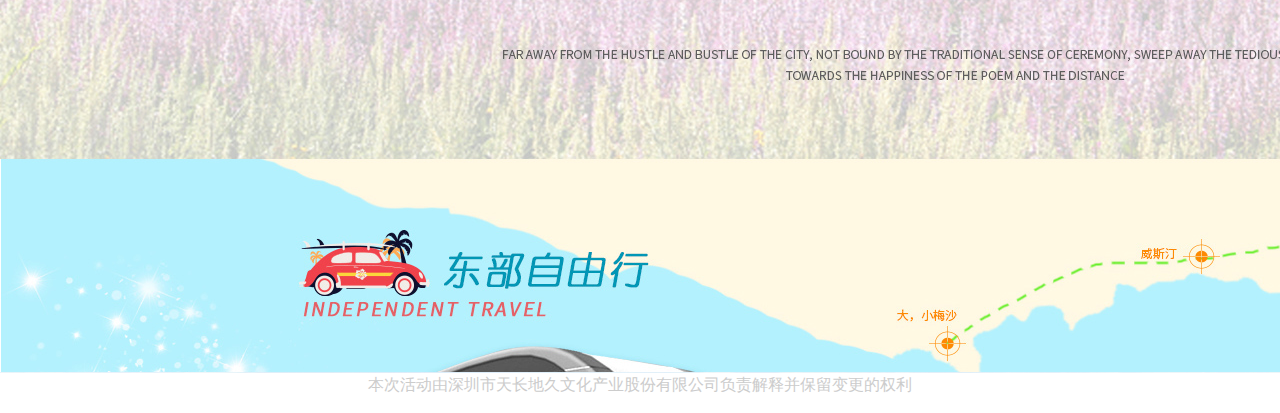
<file: html/list-one.html>
<!DOCTYPE html><html lang="en"><head><meta charset="UTF-8"><meta name="viewport" content="width=device-width, initial-scale=1.0"><meta http-equiv="X-UA-Compatible" content="ie=edge"><link rel="stylesheet" href="css/bootstrap.css"><link rel="stylesheet" href="css/list-one.css"><title>详情页1</title></head><body><div class="img d-flex"><a href="index.html" class="a1"><img src="./img/list/logo.png" alt=""></a><a href="index.html" class="a2">返回首页</a></div><div><a href="javascript:;"><img src="img/index/1.jpg" alt=""/></a><img src="img/list_one/1.jpg" alt=""></div><div class="back"></div><div id="list_one"></div><p>        本次活动由深圳市天长地久文化产业股份有限公司负责解释并保留变更的权利</p><div class="di"><a href="javascript:d()"><img src="./img/list/mytop.png"/></a></div><script src="js/list.js"></script><script src="js/jquery-3.2.1.js"></script><script src="js/mymouse.js" id="mymouse"></script><script src="js/love.js"></script><script src="js/list_one.js"></script></body></html>
</file>
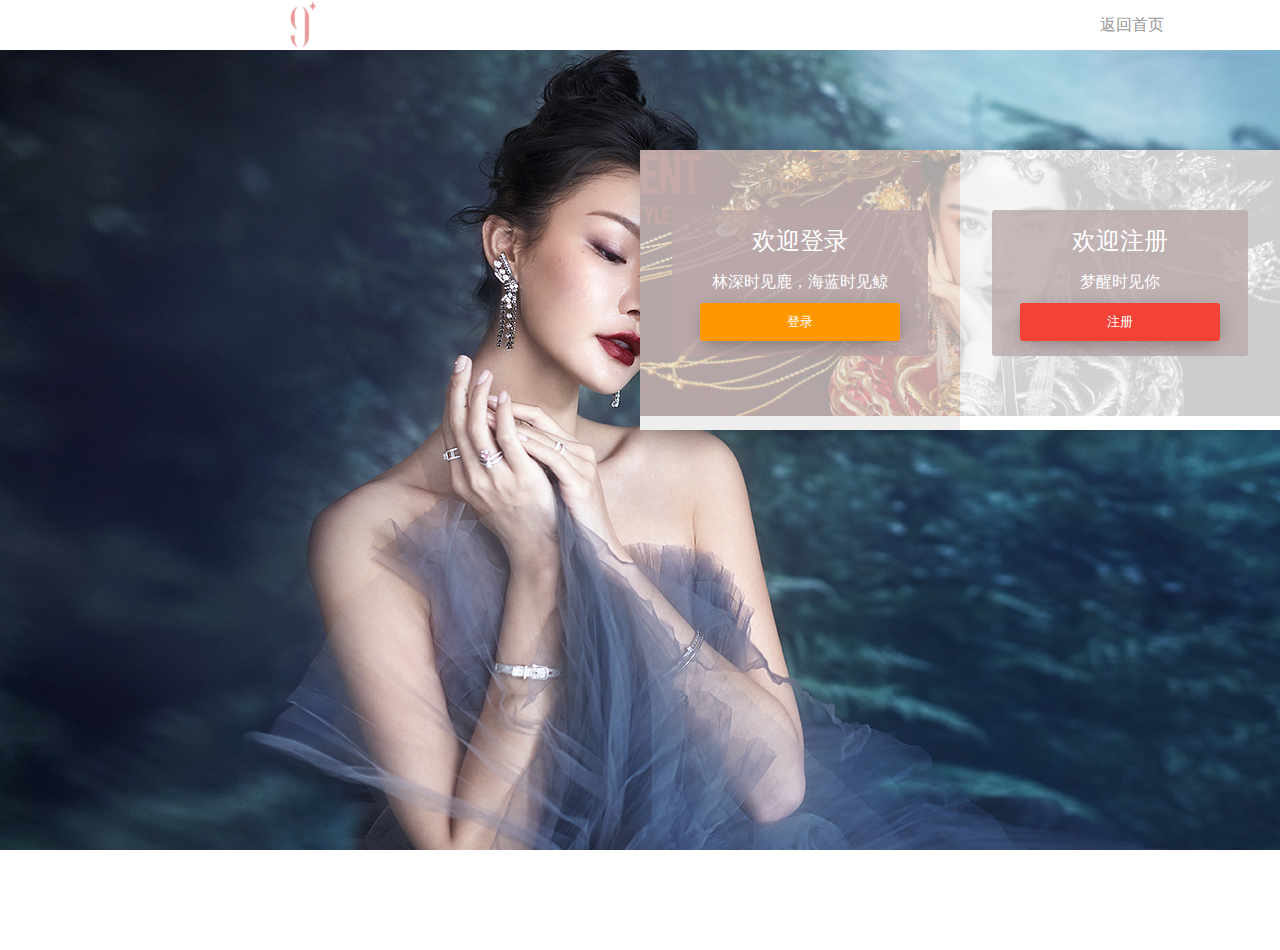
<file: html/login.html>
<!DOCTYPE html><html lang="en"><head><meta charset="UTF-8"><meta name="viewport" content="width=device-width, initial-scale=1.0"><meta http-equiv="X-UA-Compatible" content="ie=edge"><link rel="stylesheet" href="css/login.css"><title>登录</title></head><body><div class="img d-flex"><a href="index.html" class="a1"><img src="./img/list/logo.png" alt=""></a><a href="index.html" class="a2">返回首页</a></div><div class="cotn_principal"><div class="cont_centrar"><div class="cont_login"><div class="cont_info_log_sign_up"><div class="col_md_login"><div class="cont_ba_opcitiy"><h2>欢迎登录</h2><p>林深时见鹿，海蓝时见鲸</p><button class="btn_login" onclick="cambiar_login()">登录</button></div></div><div class="col_md_sign_up"><div class="cont_ba_opcitiy"><h2>欢迎注册</h2><p>梦醒时见你</p><button class="btn_sign_up" onclick="cambiar_sign_up()">注册</button></div></div></div><div class="cont_back_info"><div class="cont_img_back_grey"><img src="img/index/d4.jpg" alt=""/></div></div><div class="cont_forms"><div class="cont_img_back_"><img src="img/index/d4.jpg" alt=""/></div><div class="cont_form_login"><a href="#" onclick="ocultar_login_sign_up()" ><i class="material-icons">&#xE5C4;</i></a><h2>登录</h2><input type="text" placeholder="用户名" name="uname"/><span></span><br><input type="password" placeholder="密码" name="upwd"/><span></span><br><button class="btn_login" id="btn_login" onclick="cambiar_login()">立即登录</button></div><div class="cont_form_sign_up"><a href="#" onclick="ocultar_login_sign_up()"><i class="material-icons">&#xE5C4;</i></a><h2>注册</h2><input placeholder="用户名" name="name"/><input placeholder="密码" name="pass" id="pass"/><input placeholder="请确认您的密码" name="password" /><input placeholder="手机号码" name="phone" /><button class="btn_sign_up" id="btn_register" onclick="cambiar_sign_up()">立即注册</button></div></div></div></div></div><script src="js/jquery-3.2.1.js"></script><script src="js/login.js"></script><script src="js/mymouse.js" id="mymouse"></script></body></html>
</file>
<file: html/css/index.css>
*{margin:0;padding:0}#main{width:100%;margin:0 auto}#banner{width:100%;overflow:hidden;position:relative}#ul-imgs{list-style:none}#ul-imgs.transition{transition:all .5s linear}#ul-imgs>li{width:1550px;float:left}#ul-imgs img{width:100%;height:625px}#ul-idxs{width:160px;margin:0 auto;list-style:none;position:absolute;bottom:25px;left:50%;margin-left:-50px;display:flex}#ul-idxs>li{display:flex;width:20px;height:20px;border-radius:15px;margin:0 5px;cursor:pointer;border:3px solid #fff}#ul-idxs>li.active{background-color:#fff}#btn-left,#btn-right{width:60px;height:100%;position:absolute;top:0;background-repeat:no-repeat;background-position:center;cursor:pointer}#btn-left{left:20px;background-image:url(../img/index/left_1.png)}#btn-right{right:20px;background-image:url(../img/index/right_1.png)}.side{position:fixed;width:54px;height:160px;right:20px;bottom:150px;z-index:100}.side ul li{width:54px;height:54px;float:left;position:relative;list-style:none}.side ul li .sidebox,.side ul li .sideboxb{position:absolute;width:54px;height:54px;top:0;right:0;transition:all .3s;background:#ff6f61;opacity:.8;color:#fff;font:14px/54px "微软雅黑";overflow:hidden}.side ul li .sidetop{width:54px;height:54px;line-height:54px;display:inline-block;background:#ff6f61;opacity:.8;transition:all .3s}.side ul li .sidetop:hover{background:#fc5848}.side ul li img{float:left}.top-start{height:50px;line-height:50px;overflow:hidden}.top-start p{float:left;padding-left:50px;font-size:26px}.nav a:hover{background-color:#ff6f61;color:#fff}.index{height:100px;width:100%;background-color:#fff;border-top:3px solid #ff6f61;text-align:center}.nav{list-style:none;height:100px;background-color:#fff;margin:auto;text-decoration:none;font-size:20px;justify-content:space-between}.nav li{text-align:center;position:relative}.nav li a{color:#212529;font-size:20px;line-height:143px;padding:0 30px;display:inline-block;font-weight:500}#fg>a{padding:0 46px}.nav li .sub-nav{position:absolute;top:100px;left:0;list-style:none;background-color:#fff;display:none;overflow:hidden;z-index:999;width:100%}.nav li .sub-nav li{text-align:center;clear:left;border:0;width:100%;height:35px;line-height:35px;position:relative}.nav li .sub-nav li a{height:34px;line-height:34px;font-size:15px;padding:0;width:100%;display:inline-block}a:hover{text-decoration:none}.tit{background-color:#fee9e6;padding:50px;text-align:center}.mod18{width:100%;position:relative;margin:0 auto}.mod18 .btn{position:absolute;cursor:pointer;z-index:99;font-size:50px;font-weight:bold}.mod18 .prev{left:40px;background:url(../img/index/left_1.png) no-repeat}.mod18 #prev,.mod18 #next{top:350px;width:40px;height:55px}.mod18 .next{right:40px;background:url(../img/index/right_1.png) no-repeat}.mod18 #prevTop{background:url(../img/index/left_1.png) 0 0 no-repeat}.mod18 #prevTop{position:absolute;top:785px;width:32px;height:50px;left:78px}.mod18 #nextTop{position:absolute;top:785px;width:32px;height:50px;right:78px}li{list-style:none}.mod18 #nextTop{background:url(../img/index/right_1.png) 0 0 no-repeat}.mod18 li{float:left}.mod18 .picBox{width:100%;height:700px;position:relative;overflow:hidden}.mod18 .picBox ul{height:100%;position:absolute;left:0}.mod18 .picBox li{width:1550px;height:100%}.mod18 .listBox{width:1050px;height:200px;margin:0 auto;position:relative;padding-top:55px;overflow:hidden}.mod18 .listBox ul{height:100%;position:absolute}.mod18 .listBox li{width:213px;height:100%;position:relative;padding-right:15px}.mod18 .listBox img{width:100%}.mod18 .listBox .on img{border:3px solid pink}#two-center-left{width:60px;height:100%;position:absolute;top:50px;background-repeat:no-repeat;background-position:center;cursor:pointer}.brand{width:100%;height:650px;background:url(../img/index/num-bj.jpg);overflow:hidden}.brand-down{color:#fff;width:100%;height:400px;margin-top:200px;padding:30px;border:1px solid}.brand-down li li{float:left;width:290px;margin:0 60px}.brand-down dl b{font-size:100px;font-weight:600}.brand-down dl dd p{font-size:20px}.brand-down dl dd .pm{font-size:12px}.right-line{height:100px;float:left;margin-top:50px;width:1px;background-color:#fff}.brand-down-1{overflow:hidden}.brand-down-a{text-align:center;margin-top:35px}.brand-down-a a{background-color:#ff6f61;padding:10px 20px;font-size:16px}.brand-down-a a:hover{background-color:#fff;color:#f0702e}.brand-down-a .a2{background-color:#e22720!important;color:#fafa9c}.brand-down-a .a2:hover{background-color:#fff!important;color:#e22720}.a1{color:white}.new{margin-top:40px;margin-bottom:40px;width:100%}.new-one{padding:45px;background-color:#fff}.new .tit{width:400px;margin:auto;overflow:hidden;margin-top:20px;margin-bottom:20px}.new .tit .tit-l{width:400px;float:left}.new .tit .tit-l p{text-align:center;overflow:hidden;text-overflow:ellipsis;white-space:nowrap}.new .tit .tit-l a{color:#666}.new .tit .tit-r{width:200px;float:left;margin-left:40px}.new .tit .tit-r img{width:100%}.new-two{width:100%;overflow:hidden}.new-two li{float:left;overflow:hidden;width:28%;margin:2%;margin-bottom:25px}
.new-two li a:link,.new-two li a:visited{color:#333}.new-two li a:hover{color:#ff6f61}.new-two .big-sp{font-size:30px;color:#ff6f61}.new-two .lit-sp{padding-right:10px;padding-left:10px}.new-two .p1{border-bottom:1px solid #ccc;overflow:hidden;text-overflow:ellipsis;white-space:nowrap;font-size:18px}.new-two .p2{padding-top:5px;color:#BBB;padding-left:55px}.map{height:769px;background:url(../img/index/map.jpg) no-repeat;overflow:hidden}.map-one{width:1200px;margin:auto}.map-two{width:500px;background:url(../img/index/map-bj.png) repeat;border-radius:8px;overflow:hidden;margin-left:750px;margin-top:38px}.map-two h4{text-align:center;color:#fff;font-size:30px;font-weight:400;padding:0;margin-top:20px;margin-bottom:0}.map-two ul{padding:20px}.map-two ul li{font-size:12px;line-height:20px;margin-bottom:8px;color:#fff;overflow:hidden}.map-two ul li span{color:#fafa9c;padding-right:10px;font-weight:bold;display:block;width:125px;text-align:right;float:left}.map-two ul li b{display:block;float:right;text-align:left;margin-left:20px;display:block;width:300px;font-weight:normal}.map-three{width:120px;margin:auto;margin-bottom:30px}.map-three a{padding:10px 15px;font-size:14px;color:#fff;background-color:#ff6f61}.sub-brand{width:100%;overflow:hidden;background-color:#3e3a39}.sub-brand-box{padding:60px 0;overflow:hidden;min-width:1800px}.sub-brand-box-one{overflow:hidden;width:600px;color:#c6b5a6;float:left}.sub-brand-box-one .sub-img{width:600px;overflow:hidden;padding-bottom:20px;border-bottom:1px solid #2d2928}.sub-brand-box-one .sub-img img{float:left}.sub-brand-box-one .sub-img .bq{float:left;margin-left:30px}.sub-brand-box-one .sub-img .bq .bq-one{font-size:18px}.sub-brand-box-one .sub-img .bq .bq-two{font-size:12px}.sub-brand-box-one .sub-brand-box-two{overflow:hidden;width:100%;border-top:1px solid #534f4d;padding-top:20px}.sub-brand-box-one .sub-brand-box-two .lin{display:block;float:left;width:90px;font-size:16px;overflow:hidden;height:70px;border-right:1px solid #2d2928}.sub-brand-box-one .sub-brand-box-two .ctn{float:left;width:490px;padding-left:10px;height:70px;border-left:1px solid #534f4d;line-height:10px}.sub-brand-box-one .sub-brand-box-two .ctn a{padding:0 10px;border-right:1px solid #c6b5a6;display:inline-block;margin-bottom:15px}.sub-brand-box-one .sub-brand-box-two .ctn a:link,.sub-brand-box-one .sub-brand-box-two .ctn a:visited{color:#c6b5a6;font-weight:normal}.sub-brand-box-three{float:left;color:#c6b5a6}.sub-brand-box-three .sub-brand-box-three1{float:left;height:150px;margin-left:10px;padding-right:20px;border-right:1px solid #2d2928}.sub-brand-box-three .sub-brand-box-three1 .pb{font-size:36px;line-height:44px}.sub-brand-box-three .sub-brand-box-three1 .pm{font-size:16px;line-height:14px}.sub-brand-box-three .sub-brand-box-three1 .ps{font-weight:normal;font-size:10px}.sub-brand-box-three .sub-brand-box-three2{height:150px;float:left;margin-right:10px;padding-left:10px;border-left:1px solid #534f4d}.sub-brand-box-three .sub-brand-box-three2 .ps{font-size:12px}.sub-brand-box-three .sub-brand-box-three3{height:150px;float:left;margin-right:10px;padding-left:10px}.footer-one{width:100%;overflow:hidden;background-color:#302d2c}.footer{padding:60px 60px 50px 60px;overflow:hidden;position:relative;min-width:100%}.footer .foot-tit p{color:#c6b5a6;font-size:22px;margin-bottom:40px}.footer .ctn{color:#c6b5a6}.footer .ctn dl{display:block;float:left;overflow:hidden;width:180px;margin-right:20px}.footer .ctn dd{display:block;margin:10px 0;padding:7px 0;border-bottom:1px solid #423e3b;font-weight:normal}.footer .ctn dd a:link,.footer .ctn dd a:visited{color:#c6b5a6}.footer .ctn dd a:hover{color:#fff}.ctn>dl>dt{font-weight:300;font-size:14px}.footer-two{width:238px!important;margin-left:40px}.footer-two a{padding:20px 80px;font-size:18px;display:inline-block;margin-bottom:20px}.footer-two a:link,.footer-two a:visited{color:#fff!important}.footer-two a:hover{color:#fff!important}.footer-two dd{border:0!important}.footer-two .a1{background:url(../img/index/icon-all.png) no-repeat;background-position:20px 5px;background-color:#fe0000}.footer-two .a1:hover{background-color:#ff6f61}.footer-two .a2{background:url(../img/index/icon-all.png) no-repeat;background-position:20px -121px;background-color:#ff6f61}.footer-two .a2:hover{background-color:#fe0000}.copyright{width:100%;background-color:#2b2827;overflow:hidden;color:#fff;font-size:12px;color:#c6b5a6}.copyright>div{padding:30px 80px 60px;font-weight:normal}.yue{color:white}.yue:hover{color:white}
</file>
<file: html/css/default.css>
@font-face{font-family:'icomoon';src:url('../fonts/icomoon.eot?rretjt');src:url('../fonts/icomoon.eot?#iefixrretjt') format('embedded-opentype'),url('../fonts/icomoon.woff?rretjt') format('woff'),url('../fonts/icomoon.ttf?rretjt') format('truetype'),url('../fonts/icomoon.svg?rretjt#icomoon') format('svg');font-weight:normal;font-style:normal}[class^="icon-"],[class*=" icon-"]{font-family:'icomoon';speak:none;font-style:normal;font-weight:normal;font-variant:normal;text-transform:none;line-height:1;-webkit-font-smoothing:antialiased;-moz-osx-font-smoothing:grayscale}*,*:after,*:before{-webkit-box-sizing:border-box;-moz-box-sizing:border-box;box-sizing:border-box}.clearfix:before,.clearfix:after{content:" ";display:table}.clearfix:after{clear:both}a{color:#2fa0ec;text-decoration:none;outline:0}a:hover,a:focus{color:#74777b}.htmleaf-container{margin:0 auto;text-align:center;overflow:hidden}.htmleaf-content{font-size:150%;padding:1em 0}.htmleaf-content h2{margin:0 0 2em;opacity:.1}.htmleaf-content p{margin:1em 0;padding:5em 0 0 0;font-size:.65em}.bgcolor-1{background:#f0efee}.bgcolor-2{background:#f9f9f9}.bgcolor-3{background:#e8e8e8}.bgcolor-4{background:#2f3238;color:#fff}.bgcolor-5{background:#df6659;color:#521e18}.bgcolor-6{background:#2fa8ec}.bgcolor-7{background:#d0d6d6}.bgcolor-8{background:#3d4444;color:#fff}.bgcolor-9{background:#ef3f52;color:#fff}.bgcolor-10{background:#64448f;color:#fff}.bgcolor-11{background:#3755ad;color:#fff}.bgcolor-12{background:#3498db;color:#fff}.bgcolor-20{background:#494a5f;color:#d5d6e2}.htmleaf-header{padding:1em 190px 1em;letter-spacing:-1px;text-align:center;background:#66677c}.htmleaf-header h1{color:#d5d6e2;font-weight:600;font-size:2em;line-height:1;margin-bottom:0;font-family:"Microsoft YaHei","宋体","Segoe UI","Lucida Grande",Helvetica,Arial,sans-serif,FreeSans,Arimo}.htmleaf-header h1 span{font-family:"Microsoft YaHei","宋体","Segoe UI","Lucida Grande",Helvetica,Arial,sans-serif,FreeSans,Arimo;display:block;font-size:60%;font-weight:400;padding:.8em 0 .5em 0;color:#c3c8cd}.htmleaf-demo a{color:#1d7db1;text-decoration:none}.htmleaf-demo{width:100%;padding-bottom:1.2em}.htmleaf-demo a{display:inline-block;margin:.5em;padding:.6em 1em;border:3px solid #1d7db1;font-weight:700}.htmleaf-demo a:hover{opacity:.6}.htmleaf-demo a.current{background:#1d7db1;color:#fff}.htmleaf-links{position:relative;display:inline-block;white-space:nowrap;font-size:1.5em;text-align:center}.htmleaf-links::after{position:absolute;top:0;left:50%;margin-left:-1px;width:2px;height:100%;background:#dbdbdb;content:'';-webkit-transform:rotate3d(0,0,1,22.5deg);transform:rotate3d(0,0,1,22.5deg)}.htmleaf-icon{display:inline-block;margin:.5em;padding:0;width:1.5em;text-decoration:none}.htmleaf-icon span{display:none}.htmleaf-icon:before{margin:0 5px;text-transform:none;font-weight:normal;font-style:normal;font-variant:normal;font-family:'icomoon';line-height:1;speak:none;-webkit-font-smoothing:antialiased}.htmleaf-footer{width:100%;padding-top:10px}.htmleaf-small{font-size:.8em}.center{text-align:center}.related{color:#fff;background:#494a5f;text-align:center;font-size:1.25em;padding:.5em 0;overflow:hidden}.related>a{vertical-align:top;width:calc(100% - 20px);max-width:340px;display:inline-block;text-align:center;margin:20px 10px;padding:25px;font-family:"Microsoft YaHei","宋体","Segoe UI","Lucida Grande",Helvetica,Arial,sans-serif,FreeSans,Arimo}.related a{display:inline-block;text-align:left;margin:20px auto;padding:10px 20px;opacity:.8;-webkit-transition:opacity .3s;transition:opacity .3s;-webkit-backface-visibility:hidden}.related a:hover,.related a:active{opacity:1}.related a img{max-width:100%;opacity:.8;border-radius:4px}.related a:hover img,.related a:active img{opacity:1}.related h3{font-family:"Microsoft YaHei",sans-serif}.related a h3{font-weight:300;margin-top:.15em;color:#fff}.icon-htmleaf-home-outline:before{content:"\e5000"}.icon-htmleaf-arrow-forward-outline:before{content:"\e5001"}@media screen and (max-width:50em){.htmleaf-header{padding:3em 10% 4em}.htmleaf-header h1{font-size:2em}}@media screen and (max-width:40em){.htmleaf-header h1{font-size:1.5em}}@media screen and (max-width:30em){.htmleaf-header h1{font-size:1.2em}}
</file>
<file: html/css/carrousel.css>
.banner{position:relative;height:380px;padding:50px;margin:0 auto;text-align:center}.dg-container{position:relative;width:100%;height:300px}.dg-wrapper{width:450px;height:330px;margin:0 auto;position:relative;transform-style:preserve-3d;perspective:1000px}.dg-wrapper a{width:100%;height:300px;display:block;position:absolute;left:0;top:0}.dg-wrapper a:first-child{z-index:2}.dg-wrapper a img{display:block;box-shadow:0 1px 3px 0 rgba(0,0,0,0.20);border-radius:4px;width:100%;height:100%;background:#fff}.dg-wrapper a.dg-transition{transition:all .5s ease-in-out}.dg-wrapper a.dg-transition-fast{transition:all .2s ease-in-out}.dg-container nav{display:none}.dg-container nav span:hover{opacity:1}.dg-container nav span.dg-next{background-position:top right;margin-left:10px}.dg-container #lightButton2{margin-top:20px}.dg-container .button{position:relative;z-index:5}.dg-container .button li{cursor:pointer;display:inline-block;width:16px;height:16px;border-radius:50%;margin-right:5px;background:rgba(255,255,255,0.30);border:1px solid rgba(0,0,0,0.20)}.dg-container .button .light{background:pink}
</file>
<file: html/css/details.css>
*{padding:0}a:hover{text-decoration:none}.top-start{height:50px;line-height:50px;overflow:hidden}.top-start p{float:left;padding-left:50px;font-size:26px}.nav a:hover{background-color:#ff6f61;color:#fff}.index{height:100px;width:100%;background-color:#fff;border-top:3px solid #ff6f61;text-align:center}.nav{list-style:none;height:100px;background-color:#fff;margin:auto;text-decoration:none;font-size:20px;justify-content:space-between}.nav li{text-align:center;position:relative}.nav li a{color:#212529;font-size:20px;line-height:143px;padding:0 30px;display:inline-block;font-weight:500}#fg>a{padding:0 40px}.nav li .sub-nav{position:absolute;top:100px;left:0;list-style:none;background-color:#fff;display:none;overflow:hidden;z-index:999;width:100%}.nav li .sub-nav li{text-align:center;clear:left;border:0;width:100%;height:35px;line-height:35px;position:relative}.nav li .sub-nav li a{height:34px;line-height:34px;font-size:15px;padding:0;width:100%;display:inline-block;font-weight:500}li>a:hover{text-decoration:none}.head{background-color:#ff6f61;margin-top:45px;color:#fff;text-transform:uppercase;background:url(../img/details/1.jpg);background-position:center top;background-color:#fee9e6;text-align:center;padding:80px 0}.head-one{width:100%;overflow:hidden;padding:30px 0;justify-content:space-between}.head-one a{line-height:15px;display:inline-block;width:180px;height:60px;margin-right:10px;background-color:#fff;text-align:center;font-size:18px;border:1px #fd988e solid}.head-one a p{padding-top:15px;margin-bottom:0}.head-one a small{font-size:12px;display:inline-block;line-height:10px;transform:scale(0.65);-webkit-transform:scale(0.65);-webkit-text-size-adjust:none}.head-one a.active{background-color:#ff6f61;color:#fff!important}.head-one a:link,.head-one a:visited{color:#ff6f61}.head-one a:hover{background-color:#ff6f61;color:#fff;text-decoration:none}.head-two{border:1px solid #fee9e6;padding:5px;display:inline-block;margin-top:20px;color:#fee9e6;margin-bottom:0;background-attachment:fixed}.head-two>div{border:4px solid #fee9e6;padding:20px 40px 30px 40px;margin:3px}.head-two h2{font-size:40px;font-weight:500}.head-two b{font-size:25px}.head-two p{margin:25px 0 0 0;font-size:20px}#main{width:100%;margin:0 auto}#banner{width:100%;overflow:hidden;position:relative}#ul-imgs{list-style:none}#ul-imgs.transition{transition:all .5s linear}#ul-imgs>li{width:1550px;float:left}#ul-imgs img{width:100%;height:700px}#ul-idxs{width:160px;margin:0 auto;list-style:none;position:absolute;bottom:25px;left:50%;margin-left:-50px;display:flex}#ul-idxs>li{display:flex;width:15px;height:15px;border-radius:50%;margin:0 5px;cursor:pointer;border:2px solid #fff}#ul-idxs>li.active{background-color:#fff}#btn-left,#btn-right{width:60px;height:100%;position:absolute;top:0;background-repeat:no-repeat;background-position:center;cursor:pointer}#btn-left{left:20px;background-image:url(../img/index/left_1.png)}#btn-right{right:20px;background-image:url(../img/index/right_1.png)}.wrap div{font-size:22px;margin:10px 0}.wrap a{color:#ff6f61}.wrap small{font-size:16px}.wrap a:hover{text-decoration:none}.demo{width:100%}.box{text-align:center;overflow:hidden;position:relative}.box img{width:100%;transform:scale(1.6);transition:all .3s ease 0s}.box:hover img{filter:grayscale(100%);transform:scale(1.2)}.box .box-content{width:100%;height:100%;position:absolute;top:0;left:0;z-index:2;transition:all .2s ease 0s}.box:before,.box:after,.box .box-content:before,.box .box-content:after{content:"";width:100%;height:25%;background:linear-gradient(to right,rgba(0,0,0,0.9),rgba(0,0,0,0.7),transparent,rgba(0,0,0,0.7),rgba(0,0,0,0.9));z-index:1;position:absolute;top:0;left:0;transition:all .3s ease 0s}.box:before{transform:translateX(100%)}.box:after{height:25.1%;top:25%;transform:translateX(-100%);transition-delay:.05s}.box .box-content:before{top:50%;transform:translateX(100%);transition-delay:.1s}.box .box-content:after{top:75%;transform:translateX(-100%);transition-delay:.15s}.box:hover:before,.box:hover:after,.box:hover .box-content:before,.box:hover .box-content:after{transform:translateX(0)}.box .inner-content{padding:7px 0;text-align:right;position:absolute;bottom:10px;right:20px;z-index:2;transition:all .3s ease 0s}.box .title{font-size:22px;font-weight:700;color:#faac01;letter-spacing:1px;text-transform:uppercase;margin:0 0 3px 0;opacity:0;transform:translateY(150px);transition:all .4s ease 0s}.box .post{display:inline-block;padding:0 5px;font-size:16px;font-style:italic;color:#fff;opacity:0;transform:translateY(50px);transition:all .4s ease 0s}.box:hover .title,.box:hover .post{opacity:1;transform:translate(0,0)}.box .icon{padding:0;margin:0;list-style:none;position:absolute;top:-200px;left:10px;z-index:2;transition:all .4s ease .2s}.box:hover .icon{top:15px}.box .icon li a{display:block;width:40px;height:40px;line-height:40px;background:#faac01;font-size:20px;color:#fff;margin-bottom:10px;position:relative;transition:all .3s ease 0s}
.box .icon li a:hover{text-decoration:none;border-radius:30%;background:#fff;color:#faac01}.paging{text-align:center;color:#666;height:50px}.paging li{display:inline}.paging li a{display:inline;padding:2px 10px;border:1px solid #ccc;font-size:14px;color:#ccc}.paging li a:link,.paging li a:visited{padding:2px 10px;border:1px solid #ccc;font-size:14px;color:#ccc}.paging li a:hover{padding:2px 10px;border:1px solid #fff;font-size:14px;color:#fff;background-color:#ff6f61}.paging .thisclass{padding:3px 12px;border:1px solid #fff;font-size:14px;color:#fff;background-color:#ff6f61}.paging .thisclass a{color:#fff;border:0!important}.footer-one{width:100%;overflow:hidden;background-color:#302d2c}.footer{padding:60px 60px 50px 60px;overflow:hidden;position:relative;min-width:100%}.footer .foot-tit p{color:#c6b5a6;font-size:22px;margin-bottom:40px}.footer .ctn{color:#c6b5a6}.footer .ctn dl{display:block;float:left;overflow:hidden;width:180px;margin-right:20px}.footer .ctn dd{display:block;margin:10px 0;padding:7px 0;border-bottom:1px solid #423e3b;font-weight:normal}.footer .ctn dd a:link,.footer .ctn dd a:visited{color:#c6b5a6}.footer .ctn dd a:hover{color:#fff}.ctn>dl>dt{font-weight:300;font-size:14px}.footer-two{width:238px!important;margin-left:40px}.footer-two a{padding:20px 80px;font-size:18px;display:inline-block;margin-bottom:20px}.footer-two a:link,.footer-two a:visited{color:#fff!important}.footer-two a:hover{color:#fff!important}.footer-two dd{border:0!important}.footer-two .a1{background:url(../img/index/icon-all.png) no-repeat;background-position:20px 5px;background-color:#fe0000}.footer-two .a1:hover{background-color:#ff6f61}.footer-two .a2{background:url(../img/index/icon-all.png) no-repeat;background-position:20px -121px;background-color:#ff6f61}.footer-two .a2:hover{background-color:#fe0000}.copyright{width:100%;background-color:#2b2827;overflow:hidden;color:#fff;font-size:12px;color:#c6b5a6}.copyright>div{padding:30px 80px 60px;font-weight:normal}.yue{color:white}.yue:hover{color:white}.side{position:fixed;width:54px;height:160px;right:20px;bottom:150px;z-index:100}.side ul li{width:54px;height:54px;float:left;position:relative;list-style:none}.side ul li .sidebox,.side ul li .sideboxb{position:absolute;width:54px;height:54px;top:0;right:0;transition:all .3s;background:#ff6f61;opacity:.8;color:#fff;font:14px/54px "微软雅黑";overflow:hidden}.side ul li .sidetop{width:54px;height:54px;line-height:54px;display:inline-block;background:#ff6f61;opacity:.8;transition:all .3s}.side ul li .sidetop:hover{background:#fc5848}.side ul li img{float:left}
</file>
<file: html/css/list-one.css>
.img{width:100%;height:50px;position:relative}.a1{width:140px;height:50px;position:absolute;left:230px}.a2{position:absolute;left:1100px;font-size:16px;color:#999;line-height:50px}.a2:hover{text-decoration:none;color:#fe0000}img{width:100%;text-align:center}.back{background-image:url(../img/list_one/2.jpg);width:100%;height:834px;text-align:center}video{width:1200px;height:700px;margin-top:-180px}p{text-align:center;color:#ccc}.di{position:fixed;right:22px;bottom:100px}
</file>
<file: html/css/login.css>
*{margin:0 auto;padding:0;text-align:center;font-family:'Lato',sans-serif}.img{width:100%;height:50px;position:relative}.a1{width:140px;height:50px;position:absolute;left:230px}.a2{position:absolute;left:1100px;font-size:16px;color:#999;line-height:50px;text-decoration:none}.a2:hover{text-decoration:none;color:#fe0000}img{width:100%;height:100%}.cotn_principal{position:absolute;width:100%;height:100%;background-image:url(../img/details/4.jpg);background-repeat:no-repeat}.cont_centrar{position:relative;float:left;width:100%}.cont_login{position:relative;width:640px;left:75%;top:40%;margin-left:-320px}.cont_back_info{position:relative;float:left;width:640px;height:280px;overflow:hidden;background-color:#fff;margin-top:100px;box-shadow:1px 10px 30px -10px rgba(0,0,0,0.5)}.cont_forms{position:absolute;overflow:hidden;top:100px;left:0;width:320px;height:280px;background-color:#eee;-webkit-transition:all .5s;-moz-transition:all .5s;-ms-transition:all .5s;-o-transition:all .5s;transition:all .5s}.cont_forms_active_login{box-shadow:1px 10px 30px -10px rgba(0,0,0,0.5);height:420px;top:20px;left:0;-webkit-transition:all .5s;-moz-transition:all .5s;-ms-transition:all .5s;-o-transition:all .5s;transition:all .5s}.cont_forms_active_sign_up{box-shadow:1px 10px 30px -10px rgba(0,0,0,0.5);height:420px;top:20px;left:320px;-webkit-transition:all .5s;-moz-transition:all .5s;-ms-transition:all .5s;-o-transition:all .5s;transition:all .5s}.cont_img_back_grey{position:absolute;width:950px;top:-80px;left:-116px}.cont_img_back_grey>img{width:100%;-webkit-filter:grayscale(100%);filter:grayscale(100%);opacity:.2;animation-name:animar_fondo;animation-duration:20s;animation-timing-function:linear;animation-iteration-count:infinite;animation-direction:alternate}.cont_img_back_{position:absolute;width:950px;top:-80px;left:-116px}.cont_img_back_>img{width:100%;opacity:.3;animation-name:animar_fondo;animation-duration:20s;animation-timing-function:linear;animation-iteration-count:infinite;animation-direction:alternate}.cont_forms_active_login>.cont_img_back_{top:0;-webkit-transition:all .5s;-moz-transition:all .5s;-ms-transition:all .5s;-o-transition:all .5s;transition:all .5s}.cont_forms_active_sign_up>.cont_img_back_{top:0;left:-435px;-webkit-transition:all .5s;-moz-transition:all .5s;-ms-transition:all .5s;-o-transition:all .5s;transition:all .5s}.cont_info_log_sign_up{position:absolute;width:640px;height:280px;top:100px;z-index:1}.col_md_login{position:relative;float:left;width:50%}.col_md_login>h2{font-weight:400;margin-top:70px;color:#757575}.col_md_login>p{font-weight:400;margin-top:15px;width:80%;color:#37474f}.btn_login{background-color:#ff9800;border:0;padding:10px;width:200px;border-radius:3px;box-shadow:1px 5px 20px -5px rgba(0,0,0,0.4);color:#fff;margin-top:10px;cursor:pointer}.col_md_sign_up{position:relative;float:left;width:50%}.cont_ba_opcitiy>h2{font-weight:400;color:#fff}.cont_ba_opcitiy>p{font-weight:400;margin-top:15px;color:#fff}.cont_ba_opcitiy{position:relative;background-color:rgba(187,168,170,0.79);width:80%;border-radius:3px;margin-top:60px;padding:15px 0}.btn_sign_up{background-color:#f44336;border:0;padding:10px;width:200px;border-radius:3px;box-shadow:1px 5px 20px -5px rgba(0,0,0,0.4);color:#fff;margin-top:10px;cursor:pointer}.cont_forms_active_sign_up{z-index:2}.cont_form_login{position:absolute;opacity:0;display:none;width:320px;-webkit-transition:all .5s;-moz-transition:all .5s;-ms-transition:all .5s;-o-transition:all .5s;transition:all .5s}.cont_forms_active_login{z-index:2}.cont_form_sign_up{position:absolute;width:320px;float:left;opacity:0;display:none;-webkit-transition:all .5s;-moz-transition:all .5s;-ms-transition:all .5s;-o-transition:all .5s;transition:all .5s}.cont_form_sign_up>input{text-align:left;padding:15px 5px;margin-left:10px;margin-top:20px;width:260px;border:0;color:#757575}.cont_form_sign_up>h2{margin-top:50px;font-weight:400;color:#757575}.cont_form_login>input{padding:15px 5px;margin-left:10px;margin-top:20px;width:260px;border:0;text-align:left;color:#757575}.cont_form_login>h2{margin-top:110px;font-weight:400;color:#757575}.cont_form_login>a,.cont_form_sign_up>a{color:#757575;position:relative;float:left;margin:10px;margin-left:30px}
</file>
